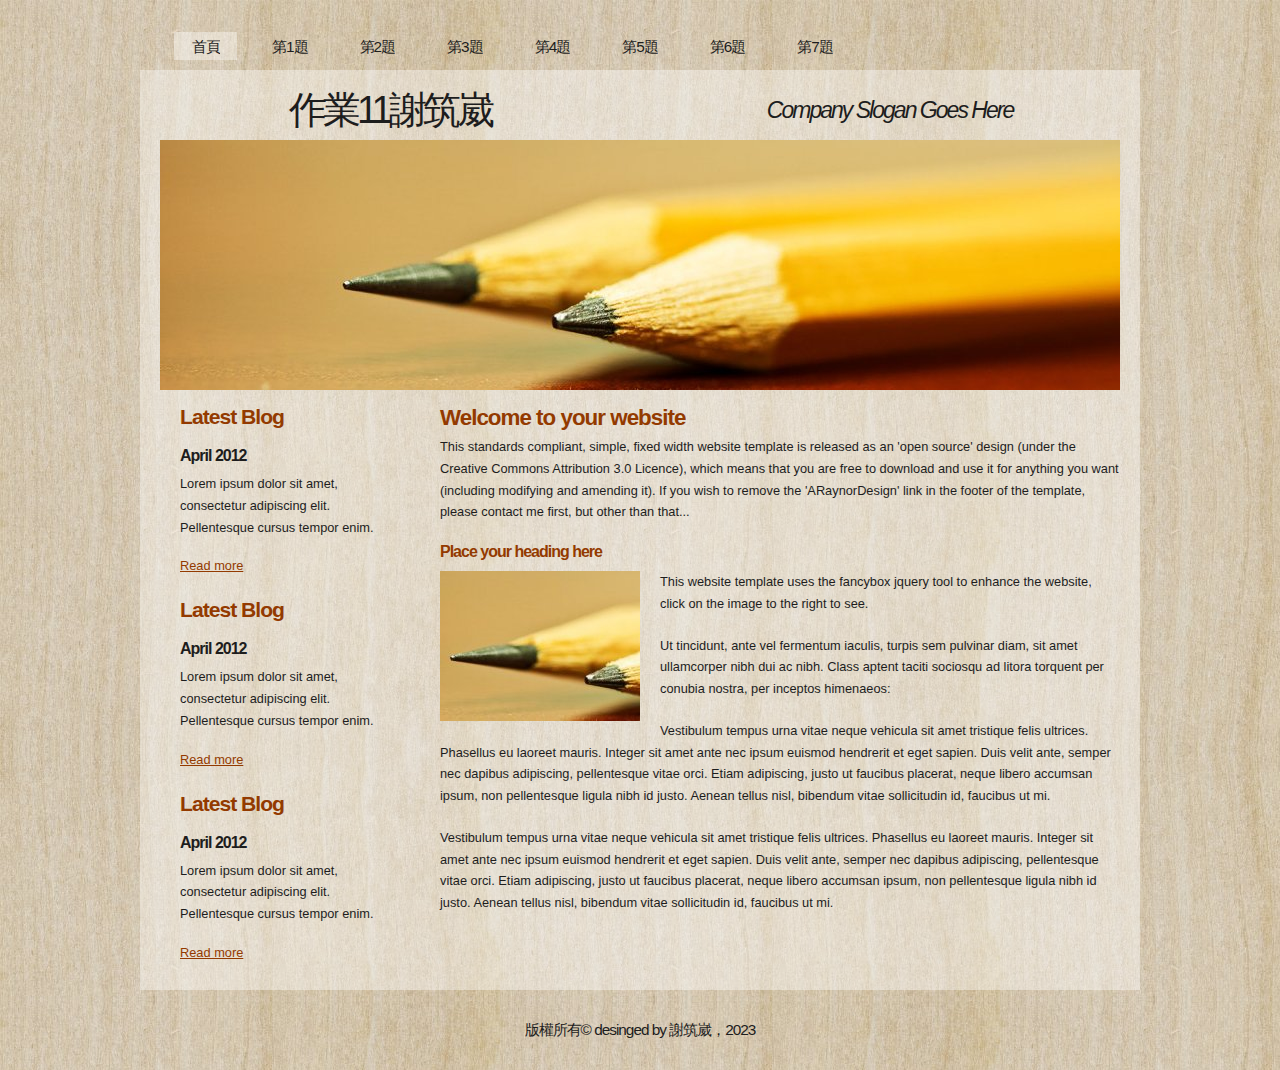
<file: index.html>
<!DOCTYPE html PUBLIC "-//W3C//DTD XHTML 1.1//EN" "http://www.w3.org/TR/xhtml11/DTD/xhtml11.dtd">
<html xmlns="http://www.w3.org/1999/xhtml" xml:lang="en">

<head>
  <title>112570003 謝筑崴</title>
  <meta name="description" content="free website template" />
  <meta name="keywords" content="enter your keywords here" />
  <meta http-equiv="content-type" content="text/html; charset=utf-8" />
  <link rel="stylesheet" type="text/css" href="css/style.css" />
  <script type="text/javascript" src="js/jquery.min.js"></script>
  <script type="text/javascript" src="js/jquery.easing.min.js"></script>
  <script type="text/javascript" src="js/jquery.lavalamp.min.js"></script>
  <script type="text/javascript">
    $(function() {
      $("#lava_menu").lavaLamp({
        fx: "backout",
        speed: 700
      });
    });
  </script>
    <script type="text/javascript" src="js/jquery.nivo.slider.pack.js"></script>
    <script type="text/javascript">
    $(window).load(function() {
        $('#slider').nivoSlider();
    });
    </script>

</head>

<body>
  <div id="main">	
	<div id="menubar">
      <ul class="lavaLampWithImage" id="lava_menu">
        <li class="current"><a href="index.html">首頁</a></li>
        <li><a href="a1.html">第1題</a></li>
        <li><a href="a2.html">第2題</a></li>
        <li><a href="a3.html">第3題</a></li>
        <li><a href="a4.html">第4題</a></li>
        <li><a href="a5.html">第5題</a></li>
        <li><a href="a6.html">第6題</a></li>
        <li><a href="a7.html">第7題</a></li>
      </ul>
	</div><!--close menubar-->	    
	<div id="site_content">        	  
	  <div id="header"> 
        <div id="header_name"> 	  
          <h1>作業11謝筑崴</h1>
        </div><!--close header_name-->	
        <div id="header_slogan"> 		
	      <h2>Company Slogan Goes Here</h2>
		 </div><!--close header_slogan-->	
      </div><!--close header-->	
	  <div id="banner_image">
	    <div id="slider-wrapper">        
          <div id="slider" class="nivoSlider">
            <img src="images/slide1.jpg" alt="" />
            <img src="images/slide2.jpg" alt="" />
		  </div>
		</div><!--close slider-wrapper-->
	  </div><!--close banner_image-->			  
      <div id="content">
        <div class="content_item">
          <h1>Welcome to your website</h1>
          <p>This standards compliant, simple, fixed width website template is released as an 'open source' design (under the Creative Commons Attribution 3.0 Licence), which means that you are free to download and use it for anything you want (including modifying and amending it). If you wish to remove the 'ARaynorDesign' link in the footer of the template, please contact me first, but other than that...</p>
          <h3>Place your heading here</h3>
          <div style="width:200px; float:left; padding: 0px 20px 10px 0px;"><img alt="image" src="images/image.jpg" /></div>
          <p>This website template uses the fancybox jquery tool to enhance the website, click on the image to the right to see. </p>
          <p>Ut tincidunt, ante vel fermentum iaculis, turpis sem pulvinar diam, sit amet ullamcorper nibh dui ac nibh. Class aptent taciti sociosqu ad litora torquent per conubia nostra, per inceptos himenaeos:</p>
          <p>Vestibulum tempus urna vitae neque vehicula sit amet tristique felis ultrices. Phasellus eu laoreet mauris. Integer sit amet ante nec ipsum euismod hendrerit et eget sapien. Duis velit ante, semper nec dapibus adipiscing, pellentesque vitae orci. Etiam adipiscing, justo ut faucibus placerat, neque libero accumsan ipsum, non pellentesque ligula nibh id justo. Aenean tellus nisl, bibendum vitae sollicitudin id, faucibus ut mi.</p>
          <p>Vestibulum tempus urna vitae neque vehicula sit amet tristique felis ultrices. Phasellus eu laoreet mauris. Integer sit amet ante nec ipsum euismod hendrerit et eget sapien. Duis velit ante, semper nec dapibus adipiscing, pellentesque vitae orci. Etiam adipiscing, justo ut faucibus placerat, neque libero accumsan ipsum, non pellentesque ligula nibh id justo. Aenean tellus nisl, bibendum vitae sollicitudin id, faucibus ut mi.</p>
		</div><!--close content_item-->	
	      
		<div class="sidebar_container">   		  
		  <div class="sidebar">
            <div class="sidebar_item">
                <h2>Latest Blog</h2>
			    <h4>April 2012</h4>
                <p>Lorem ipsum dolor sit amet, consectetur adipiscing elit. Pellentesque cursus tempor enim.</p>
		          <a href="#">Read more</a>
              </div><!--close sidebar_item--> 
          </div><!--close sidebar-->     		
		  <div class="sidebar">
            <div class="sidebar_item">
              <h2>Latest Blog</h2>
		  	  <h4>April 2012</h4>
              <p>Lorem ipsum dolor sit amet, consectetur adipiscing elit. Pellentesque cursus tempor enim.</p>
		        <a href="#">Read more</a>
            </div><!--close sidebar_item--> 
          </div><!--close sidebar-->  
		  <div class="sidebar">
            <div class="sidebar_item">
              <h2>Latest Blog</h2>
			  <h4>April 2012</h4>
              <p>Lorem ipsum dolor sit amet, consectetur adipiscing elit. Pellentesque cursus tempor enim.</p>
		        <a href="#">Read more</a>
            </div><!--close sidebar_item--> 
          </div><!--close sidebar-->  
        </div><!--close sidebar_container-->	
       <br style="clear:both;" />
      </div><!--close content-->	
    </div><!--close site_content-->	
    <div id="footer">  
	  <div id="footer_content">
        版權所有&copy desinged by 謝筑崴，2023
      </div><!--close footer_content-->	
    </div><!--close footer-->	
  </div><!--close main-->	
</body>
</html>
</file>
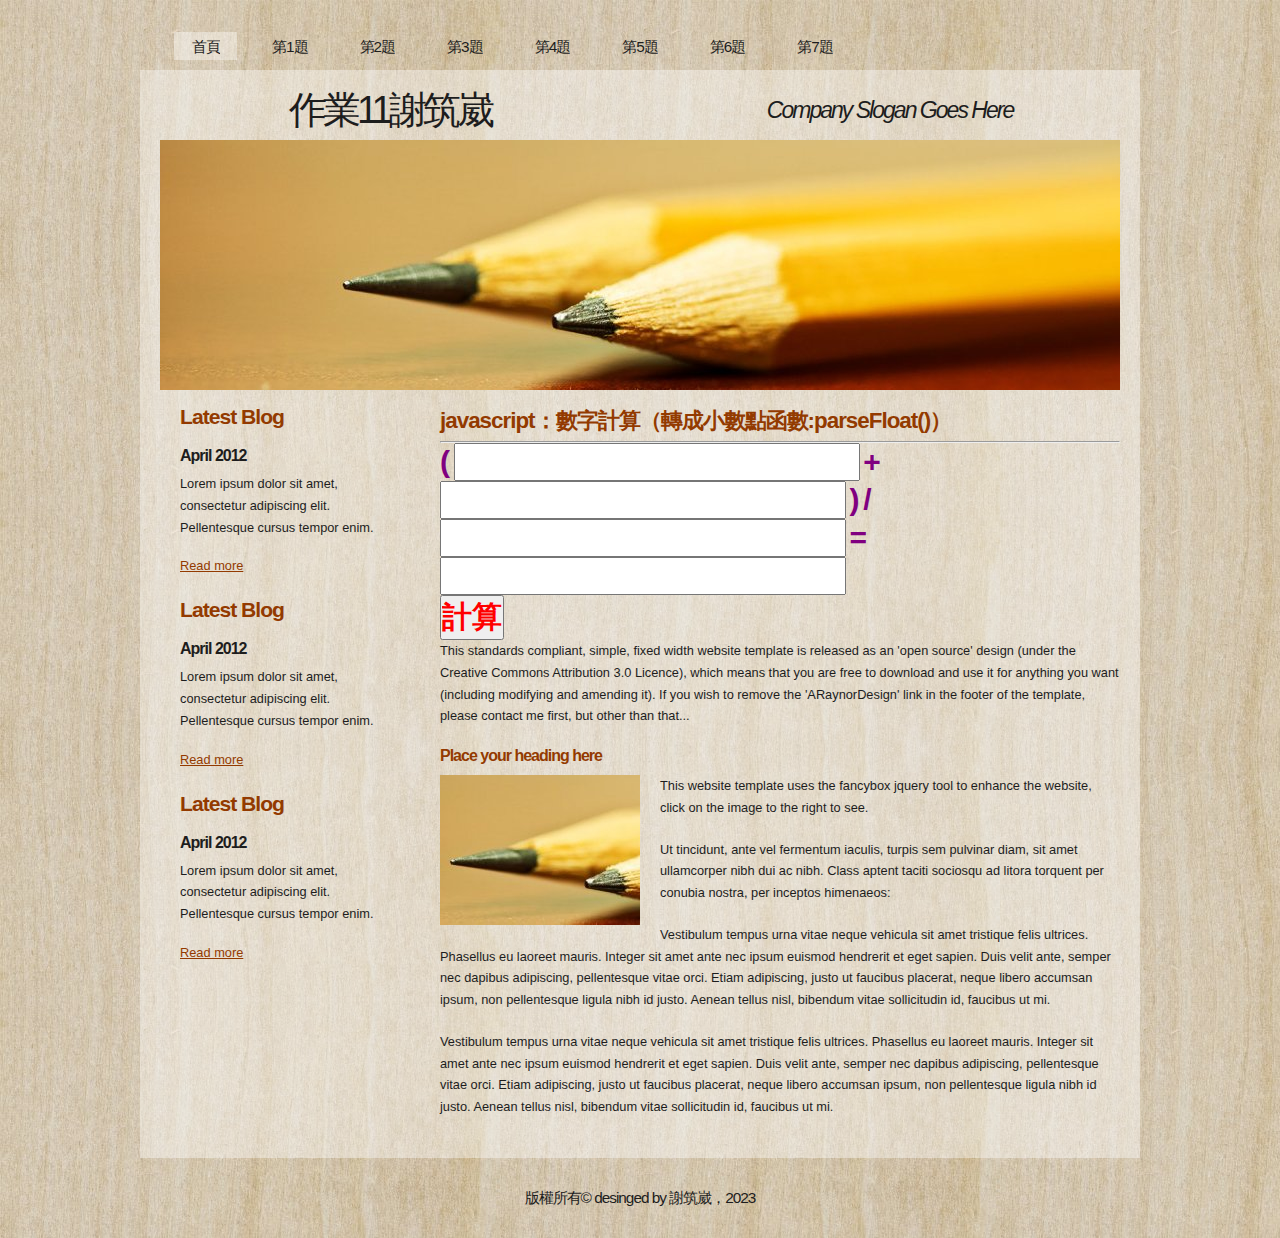
<file: a1.html>
<!DOCTYPE html PUBLIC "-//W3C//DTD XHTML 1.1//EN" "http://www.w3.org/TR/xhtml11/DTD/xhtml11.dtd">
<html xmlns="http://www.w3.org/1999/xhtml" xml:lang="en">

<head>
  <title>112570003 謝筑崴</title>
  <meta name="description" content="free website template" />
  <meta name="keywords" content="enter your keywords here" />
  <meta http-equiv="content-type" content="text/html; charset=utf-8" />
  <link rel="stylesheet" type="text/css" href="css/style.css" />
  <script type="text/javascript" src="js/jquery.min.js"></script>
  <script type="text/javascript" src="js/jquery.easing.min.js"></script>
  <script type="text/javascript" src="js/jquery.lavalamp.min.js"></script>
  <script type="text/javascript">
    $(function() {
      $("#lava_menu").lavaLamp({
        fx: "backout",
        speed: 700
      });
    });
  </script>
    <script type="text/javascript" src="js/jquery.nivo.slider.pack.js"></script>
    <script type="text/javascript">
    $(window).load(function() {
        $('#slider').nivoSlider();
    });
    </script>
<link href="css/mystyle.css" rel="stylesheet">
<script>
  function show()
  {
t4.value = (parseFloat(t1.value)+parseFloat(t2.value))/parseFloat(t3.value)
  }
</script>




</head>

<body>
  <div id="main">	
	<div id="menubar">
      <ul class="lavaLampWithImage" id="lava_menu">
        <li class="current"><a href="index.html">首頁</a></li>
        <li><a href="a1.html">第1題</a></li>
        <li><a href="a2.html">第2題</a></li>
        <li><a href="a3.html">第3題</a></li>
        <li><a href="a4.html">第4題</a></li>
        <li><a href="a5.html">第5題</a></li>
        <li><a href="a6.html">第6題</a></li>
        <li><a href="a7.html">第7題</a></li>
      </ul>
	</div><!--close menubar-->	    
	<div id="site_content">        	  
	  <div id="header"> 
        <div id="header_name"> 	  
          <h1>作業11謝筑崴</h1>
        </div><!--close header_name-->	
        <div id="header_slogan"> 		
	      <h2>Company Slogan Goes Here</h2>
		 </div><!--close header_slogan-->	
      </div><!--close header-->	
	  <div id="banner_image">
	    <div id="slider-wrapper">        
          <div id="slider" class="nivoSlider">
            <img src="images/slide1.jpg" alt="" />
            <img src="images/slide2.jpg" alt="" />
		  </div>
		</div><!--close slider-wrapper-->
	  </div><!--close banner_image-->			  
      <div id="content">
        <div class="content_item">
          <h1>javascript：數字計算（轉成小數點函數:parseFloat()）</h1>
          <hr>
          <label class="s1">(</label>
          <input id="t1" class="s1" type="text">
          <label class="s1">+</label>
          <input id="t2" class="s1" type="text">
          <label class="s1">)</label>
          <label class="s1">/</label>
          <input id="t3" class="s1" type="text">
          <label class="s1">=</label>
          <input id="t4" class="s1" type="text">
          <br>
          <input onclick="show()" class="s2" type="button" value="計算">






          <p>This standards compliant, simple, fixed width website template is released as an 'open source' design (under the Creative Commons Attribution 3.0 Licence), which means that you are free to download and use it for anything you want (including modifying and amending it). If you wish to remove the 'ARaynorDesign' link in the footer of the template, please contact me first, but other than that...</p>
          <h3>Place your heading here</h3>
          <div style="width:200px; float:left; padding: 0px 20px 10px 0px;"><img alt="image" src="images/image.jpg" /></div>
          <p>This website template uses the fancybox jquery tool to enhance the website, click on the image to the right to see. </p>
          <p>Ut tincidunt, ante vel fermentum iaculis, turpis sem pulvinar diam, sit amet ullamcorper nibh dui ac nibh. Class aptent taciti sociosqu ad litora torquent per conubia nostra, per inceptos himenaeos:</p>
          <p>Vestibulum tempus urna vitae neque vehicula sit amet tristique felis ultrices. Phasellus eu laoreet mauris. Integer sit amet ante nec ipsum euismod hendrerit et eget sapien. Duis velit ante, semper nec dapibus adipiscing, pellentesque vitae orci. Etiam adipiscing, justo ut faucibus placerat, neque libero accumsan ipsum, non pellentesque ligula nibh id justo. Aenean tellus nisl, bibendum vitae sollicitudin id, faucibus ut mi.</p>
          <p>Vestibulum tempus urna vitae neque vehicula sit amet tristique felis ultrices. Phasellus eu laoreet mauris. Integer sit amet ante nec ipsum euismod hendrerit et eget sapien. Duis velit ante, semper nec dapibus adipiscing, pellentesque vitae orci. Etiam adipiscing, justo ut faucibus placerat, neque libero accumsan ipsum, non pellentesque ligula nibh id justo. Aenean tellus nisl, bibendum vitae sollicitudin id, faucibus ut mi.</p>
		</div><!--close content_item-->	
	      
		<div class="sidebar_container">   		  
		  <div class="sidebar">
            <div class="sidebar_item">
                <h2>Latest Blog</h2>
			    <h4>April 2012</h4>
                <p>Lorem ipsum dolor sit amet, consectetur adipiscing elit. Pellentesque cursus tempor enim.</p>
		          <a href="#">Read more</a>
              </div><!--close sidebar_item--> 
          </div><!--close sidebar-->     		
		  <div class="sidebar">
            <div class="sidebar_item">
              <h2>Latest Blog</h2>
		  	  <h4>April 2012</h4>
              <p>Lorem ipsum dolor sit amet, consectetur adipiscing elit. Pellentesque cursus tempor enim.</p>
		        <a href="#">Read more</a>
            </div><!--close sidebar_item--> 
          </div><!--close sidebar-->  
		  <div class="sidebar">
            <div class="sidebar_item">
              <h2>Latest Blog</h2>
			  <h4>April 2012</h4>
              <p>Lorem ipsum dolor sit amet, consectetur adipiscing elit. Pellentesque cursus tempor enim.</p>
		        <a href="#">Read more</a>
            </div><!--close sidebar_item--> 
          </div><!--close sidebar-->  
        </div><!--close sidebar_container-->	
       <br style="clear:both;" />
      </div><!--close content-->	
    </div><!--close site_content-->	
    <div id="footer">  
	  <div id="footer_content">
        版權所有&copy desinged by 謝筑崴，2023
      </div><!--close footer_content-->	
    </div><!--close footer-->	
  </div><!--close main-->	
</body>
</html>
</file>
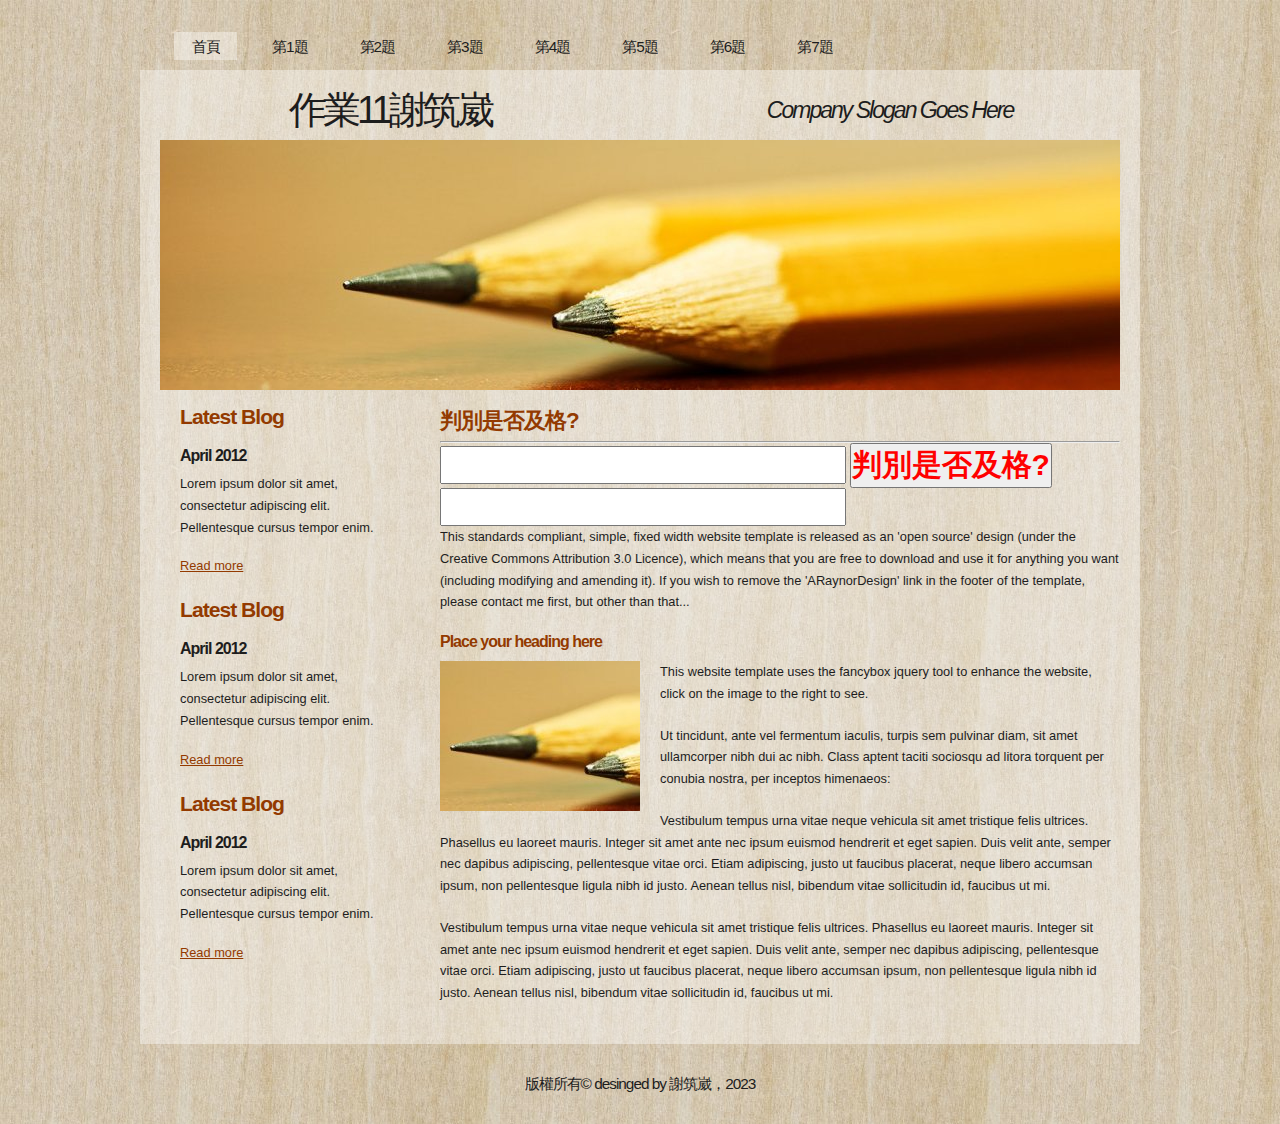
<file: a2.html>
<!DOCTYPE html PUBLIC "-//W3C//DTD XHTML 1.1//EN" "http://www.w3.org/TR/xhtml11/DTD/xhtml11.dtd">
<html xmlns="http://www.w3.org/1999/xhtml" xml:lang="en">

<head>
  <title>112570003 謝筑崴</title>
  <meta name="description" content="free website template" />
  <meta name="keywords" content="enter your keywords here" />
  <meta http-equiv="content-type" content="text/html; charset=utf-8" />
  <link rel="stylesheet" type="text/css" href="css/style.css" />
  <script type="text/javascript" src="js/jquery.min.js"></script>
  <script type="text/javascript" src="js/jquery.easing.min.js"></script>
  <script type="text/javascript" src="js/jquery.lavalamp.min.js"></script>
  <script type="text/javascript">
    $(function() {
      $("#lava_menu").lavaLamp({
        fx: "backout",
        speed: 700
      });
    });
  </script>
    <script type="text/javascript" src="js/jquery.nivo.slider.pack.js"></script>
    <script type="text/javascript">
    $(window).load(function() {
        $('#slider').nivoSlider();
    });
    </script>
<link href="css/mystyle.css" rel="stylesheet">
<script>
  function show()
  {
    a1 = t1.value
    if(a1<60)
    {
      t2.value = "不及格"
    }
    else
    {
      t2.value = "及格"
    }
  }
</script>
    

</head>

<body>
  <div id="main">	
	<div id="menubar">
      <ul class="lavaLampWithImage" id="lava_menu">
        <li class="current"><a href="index.html">首頁</a></li>
        <li><a href="a1.html">第1題</a></li>
        <li><a href="a2.html">第2題</a></li>
        <li><a href="a3.html">第3題</a></li>
        <li><a href="a4.html">第4題</a></li>
        <li><a href="a5.html">第5題</a></li>
        <li><a href="a6.html">第6題</a></li>
        <li><a href="a7.html">第7題</a></li>
      </ul>
	</div><!--close menubar-->	    
	<div id="site_content">        	  
	  <div id="header"> 
        <div id="header_name"> 	  
          <h1>作業11謝筑崴</h1>
        </div><!--close header_name-->	
        <div id="header_slogan"> 		
	      <h2>Company Slogan Goes Here</h2>
		 </div><!--close header_slogan-->	
      </div><!--close header-->	
	  <div id="banner_image">
	    <div id="slider-wrapper">        
          <div id="slider" class="nivoSlider">
            <img src="images/slide1.jpg" alt="" />
            <img src="images/slide2.jpg" alt="" />
		  </div>
		</div><!--close slider-wrapper-->
	  </div><!--close banner_image-->			  
      <div id="content">
        <div class="content_item">
          <h1>判別是否及格?</h1>
          <hr>
          <input id="t1" type="text" class="s3">
          <input type="button" value="判別是否及格?" class="s2" onclick="show()">
          <input id="t2" type="text" class="s3">




          <p>This standards compliant, simple, fixed width website template is released as an 'open source' design (under the Creative Commons Attribution 3.0 Licence), which means that you are free to download and use it for anything you want (including modifying and amending it). If you wish to remove the 'ARaynorDesign' link in the footer of the template, please contact me first, but other than that...</p>
          <h3>Place your heading here</h3>
          <div style="width:200px; float:left; padding: 0px 20px 10px 0px;"><img alt="image" src="images/image.jpg" /></div>
          <p>This website template uses the fancybox jquery tool to enhance the website, click on the image to the right to see. </p>
          <p>Ut tincidunt, ante vel fermentum iaculis, turpis sem pulvinar diam, sit amet ullamcorper nibh dui ac nibh. Class aptent taciti sociosqu ad litora torquent per conubia nostra, per inceptos himenaeos:</p>
          <p>Vestibulum tempus urna vitae neque vehicula sit amet tristique felis ultrices. Phasellus eu laoreet mauris. Integer sit amet ante nec ipsum euismod hendrerit et eget sapien. Duis velit ante, semper nec dapibus adipiscing, pellentesque vitae orci. Etiam adipiscing, justo ut faucibus placerat, neque libero accumsan ipsum, non pellentesque ligula nibh id justo. Aenean tellus nisl, bibendum vitae sollicitudin id, faucibus ut mi.</p>
          <p>Vestibulum tempus urna vitae neque vehicula sit amet tristique felis ultrices. Phasellus eu laoreet mauris. Integer sit amet ante nec ipsum euismod hendrerit et eget sapien. Duis velit ante, semper nec dapibus adipiscing, pellentesque vitae orci. Etiam adipiscing, justo ut faucibus placerat, neque libero accumsan ipsum, non pellentesque ligula nibh id justo. Aenean tellus nisl, bibendum vitae sollicitudin id, faucibus ut mi.</p>
		</div><!--close content_item-->	
	      
		<div class="sidebar_container">   		  
		  <div class="sidebar">
            <div class="sidebar_item">
                <h2>Latest Blog</h2>
			    <h4>April 2012</h4>
                <p>Lorem ipsum dolor sit amet, consectetur adipiscing elit. Pellentesque cursus tempor enim.</p>
		          <a href="#">Read more</a>
              </div><!--close sidebar_item--> 
          </div><!--close sidebar-->     		
		  <div class="sidebar">
            <div class="sidebar_item">
              <h2>Latest Blog</h2>
		  	  <h4>April 2012</h4>
              <p>Lorem ipsum dolor sit amet, consectetur adipiscing elit. Pellentesque cursus tempor enim.</p>
		        <a href="#">Read more</a>
            </div><!--close sidebar_item--> 
          </div><!--close sidebar-->  
		  <div class="sidebar">
            <div class="sidebar_item">
              <h2>Latest Blog</h2>
			  <h4>April 2012</h4>
              <p>Lorem ipsum dolor sit amet, consectetur adipiscing elit. Pellentesque cursus tempor enim.</p>
		        <a href="#">Read more</a>
            </div><!--close sidebar_item--> 
          </div><!--close sidebar-->  
        </div><!--close sidebar_container-->	
       <br style="clear:both;" />
      </div><!--close content-->	
    </div><!--close site_content-->	
    <div id="footer">  
	  <div id="footer_content">
        版權所有&copy desinged by 謝筑崴，2023
      </div><!--close footer_content-->	
    </div><!--close footer-->	
  </div><!--close main-->	
</body>
</html>
</file>
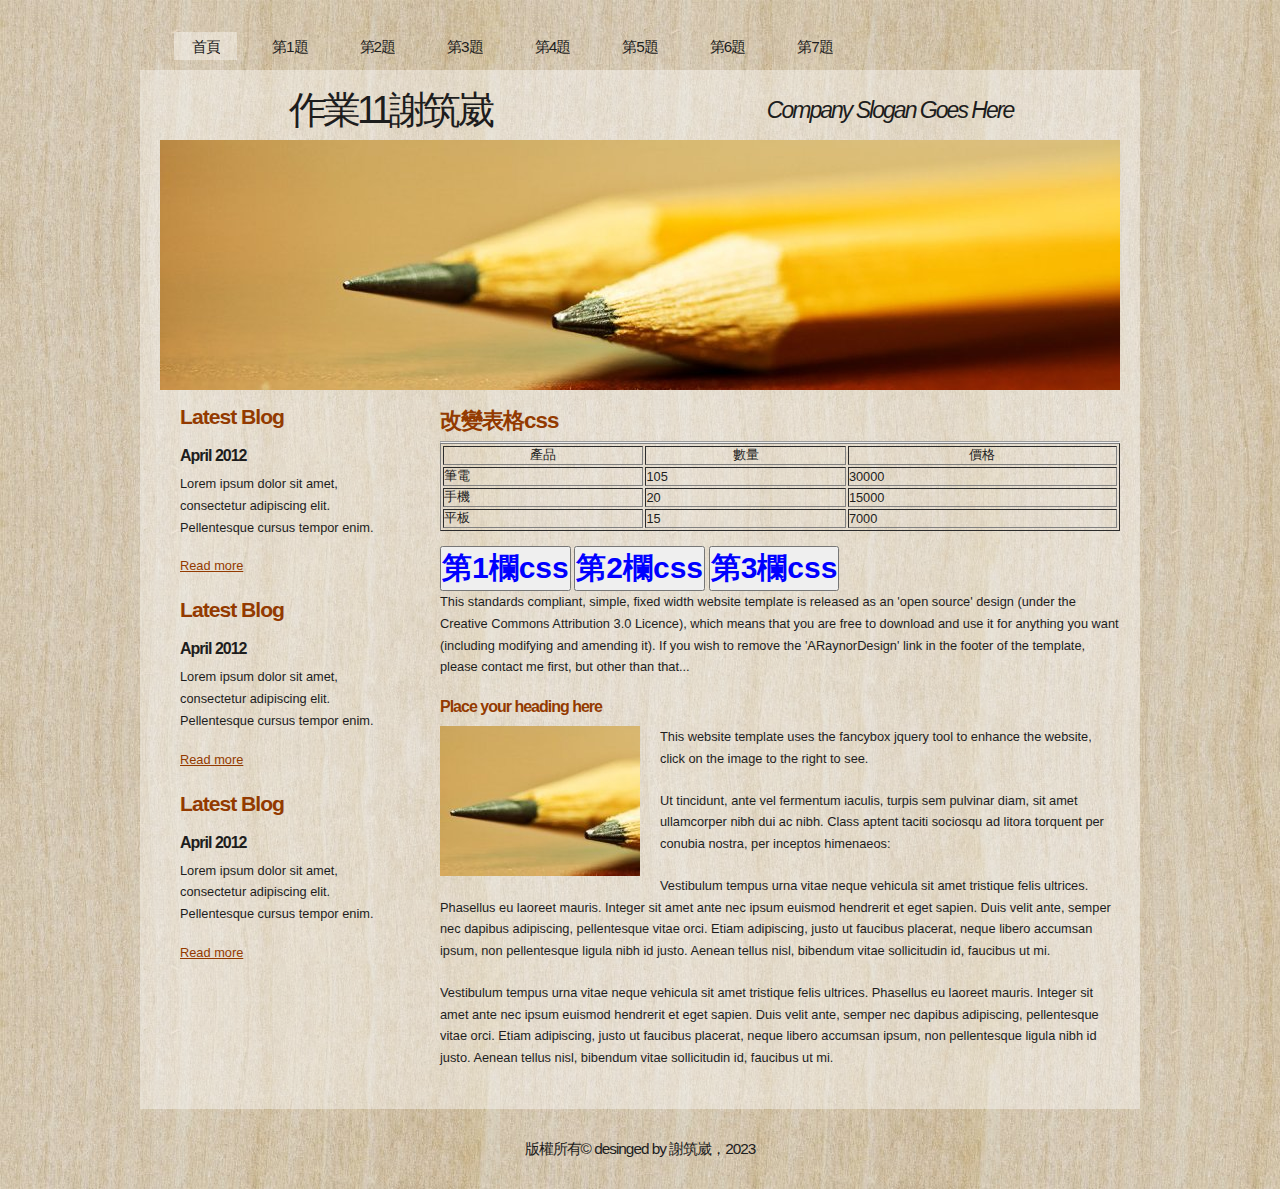
<file: a3.html>
<!DOCTYPE html PUBLIC "-//W3C//DTD XHTML 1.1//EN" "http://www.w3.org/TR/xhtml11/DTD/xhtml11.dtd">
<html xmlns="http://www.w3.org/1999/xhtml" xml:lang="en">

<head>
  <title>112570003 謝筑崴</title>
  <meta name="description" content="free website template" />
  <meta name="keywords" content="enter your keywords here" />
  <meta http-equiv="content-type" content="text/html; charset=utf-8" />
  <link rel="stylesheet" type="text/css" href="css/style.css" />
  <script type="text/javascript" src="js/jquery.min.js"></script>
  <script type="text/javascript" src="js/jquery.easing.min.js"></script>
  <script type="text/javascript" src="js/jquery.lavalamp.min.js"></script>
  <script type="text/javascript">
    $(function() {
      $("#lava_menu").lavaLamp({
        fx: "backout",
        speed: 700
      });
    });
  </script>
    <script type="text/javascript" src="js/jquery.nivo.slider.pack.js"></script>
    <script type="text/javascript">
    $(window).load(function() {
        $('#slider').nivoSlider();
    });
    </script>
<link href="css/mystyle.css" rel="stylesheet">
<script>
function show1()
{
document.getElementById("a1").className="s1"
document.getElementById("a2").className="s1"
document.getElementById("a3").className="s1"
document.getElementById("a4").className="s1"
}  
function show2()
{
document.getElementById("b1").className="s2"
document.getElementById("b2").className="s2"
document.getElementById("b3").className="s2"
document.getElementById("b4").className="s2"
}  
function show3()
{
document.getElementById("c1").className="s3"
document.getElementById("c2").className="s3"
document.getElementById("c3").className="s3"
document.getElementById("c4").className="s3"
}  
</script>



</head>

<body>
  <div id="main">	
	<div id="menubar">
      <ul class="lavaLampWithImage" id="lava_menu">
        <li class="current"><a href="index.html">首頁</a></li>
        <li><a href="a1.html">第1題</a></li>
        <li><a href="a2.html">第2題</a></li>
        <li><a href="a3.html">第3題</a></li>
        <li><a href="a4.html">第4題</a></li>
        <li><a href="a5.html">第5題</a></li>
        <li><a href="a6.html">第6題</a></li>
        <li><a href="a7.html">第7題</a></li>
      </ul>
	</div><!--close menubar-->	    
	<div id="site_content">        	  
	  <div id="header"> 
        <div id="header_name"> 	  
          <h1>作業11謝筑崴</h1>
        </div><!--close header_name-->	
        <div id="header_slogan"> 		
	      <h2>Company Slogan Goes Here</h2>
		 </div><!--close header_slogan-->	
      </div><!--close header-->	
	  <div id="banner_image">
	    <div id="slider-wrapper">        
          <div id="slider" class="nivoSlider">
            <img src="images/slide1.jpg" alt="" />
            <img src="images/slide2.jpg" alt="" />
		  </div>
		</div><!--close slider-wrapper-->
	  </div><!--close banner_image-->			  
      <div id="content">
        <div class="content_item">
          <h1>改變表格css</h1>
          <hr>
          <table border="1" width="100%">
            <tr align="center">
              <td id="a1">產品</td>
              <td id="b1">數量</td>
              <td id="c1">價格</td>
            </tr>
            <tr>
              <td id="a2">筆電</td>
              <td id="b2">105</td>
              <td id="c2">30000</td>
            </tr>
            <tr>
              <td id="a3">手機</td>
              <td id="b3">20</td>
              <td id="c3">15000</td>
            </tr>
            <tr>
              <td id="a4">平板</td>
              <td id="b4">15</td>
              <td id="c4">7000</td>
            </tr>
          </table>
          <br>
          <input class="s3" type="button" onclick="show1()" value="第1欄css">
          <input class="s3" type="button" onclick="show2()" value="第2欄css">
          <input class="s3" type="button" onclick="show3()" value="第3欄css">



          <p>This standards compliant, simple, fixed width website template is released as an 'open source' design (under the Creative Commons Attribution 3.0 Licence), which means that you are free to download and use it for anything you want (including modifying and amending it). If you wish to remove the 'ARaynorDesign' link in the footer of the template, please contact me first, but other than that...</p>
          <h3>Place your heading here</h3>
          <div style="width:200px; float:left; padding: 0px 20px 10px 0px;"><img alt="image" src="images/image.jpg" /></div>
          <p>This website template uses the fancybox jquery tool to enhance the website, click on the image to the right to see. </p>
          <p>Ut tincidunt, ante vel fermentum iaculis, turpis sem pulvinar diam, sit amet ullamcorper nibh dui ac nibh. Class aptent taciti sociosqu ad litora torquent per conubia nostra, per inceptos himenaeos:</p>
          <p>Vestibulum tempus urna vitae neque vehicula sit amet tristique felis ultrices. Phasellus eu laoreet mauris. Integer sit amet ante nec ipsum euismod hendrerit et eget sapien. Duis velit ante, semper nec dapibus adipiscing, pellentesque vitae orci. Etiam adipiscing, justo ut faucibus placerat, neque libero accumsan ipsum, non pellentesque ligula nibh id justo. Aenean tellus nisl, bibendum vitae sollicitudin id, faucibus ut mi.</p>
          <p>Vestibulum tempus urna vitae neque vehicula sit amet tristique felis ultrices. Phasellus eu laoreet mauris. Integer sit amet ante nec ipsum euismod hendrerit et eget sapien. Duis velit ante, semper nec dapibus adipiscing, pellentesque vitae orci. Etiam adipiscing, justo ut faucibus placerat, neque libero accumsan ipsum, non pellentesque ligula nibh id justo. Aenean tellus nisl, bibendum vitae sollicitudin id, faucibus ut mi.</p>
		</div><!--close content_item-->	
	      
		<div class="sidebar_container">   		  
		  <div class="sidebar">
            <div class="sidebar_item">
                <h2>Latest Blog</h2>
			    <h4>April 2012</h4>
                <p>Lorem ipsum dolor sit amet, consectetur adipiscing elit. Pellentesque cursus tempor enim.</p>
		          <a href="#">Read more</a>
              </div><!--close sidebar_item--> 
          </div><!--close sidebar-->     		
		  <div class="sidebar">
            <div class="sidebar_item">
              <h2>Latest Blog</h2>
		  	  <h4>April 2012</h4>
              <p>Lorem ipsum dolor sit amet, consectetur adipiscing elit. Pellentesque cursus tempor enim.</p>
		        <a href="#">Read more</a>
            </div><!--close sidebar_item--> 
          </div><!--close sidebar-->  
		  <div class="sidebar">
            <div class="sidebar_item">
              <h2>Latest Blog</h2>
			  <h4>April 2012</h4>
              <p>Lorem ipsum dolor sit amet, consectetur adipiscing elit. Pellentesque cursus tempor enim.</p>
		        <a href="#">Read more</a>
            </div><!--close sidebar_item--> 
          </div><!--close sidebar-->  
        </div><!--close sidebar_container-->	
       <br style="clear:both;" />
      </div><!--close content-->	
    </div><!--close site_content-->	
    <div id="footer">  
	  <div id="footer_content">
        版權所有&copy desinged by 謝筑崴，2023
      </div><!--close footer_content-->	
    </div><!--close footer-->	
  </div><!--close main-->	
</body>
</html>
</file>
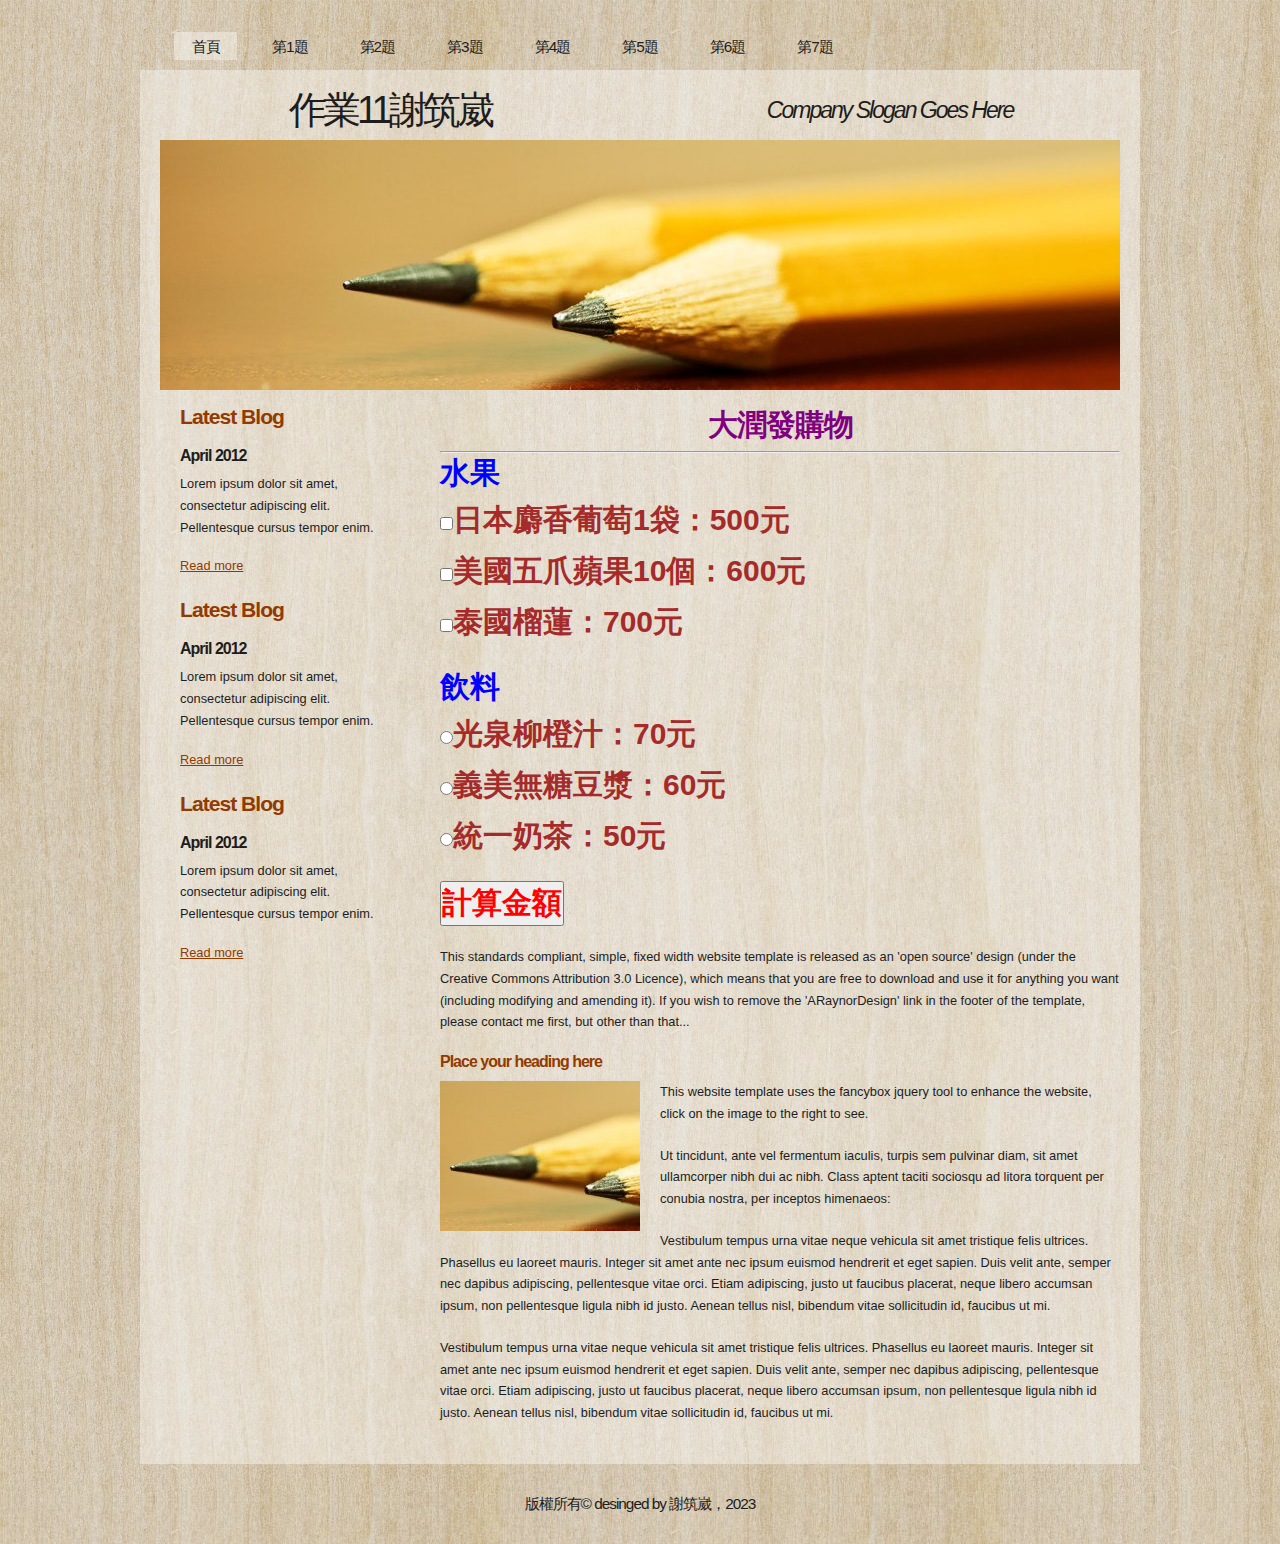
<file: a4.html>
<!DOCTYPE html PUBLIC "-//W3C//DTD XHTML 1.1//EN" "http://www.w3.org/TR/xhtml11/DTD/xhtml11.dtd">
<html xmlns="http://www.w3.org/1999/xhtml" xml:lang="en">

<head>
  <title>112570003 謝筑崴</title>
  <meta name="description" content="free website template" />
  <meta name="keywords" content="enter your keywords here" />
  <meta http-equiv="content-type" content="text/html; charset=utf-8" />
  <link rel="stylesheet" type="text/css" href="css/style.css" />
  <script type="text/javascript" src="js/jquery.min.js"></script>
  <script type="text/javascript" src="js/jquery.easing.min.js"></script>
  <script type="text/javascript" src="js/jquery.lavalamp.min.js"></script>
  <script type="text/javascript">
    $(function() {
      $("#lava_menu").lavaLamp({
        fx: "backout",
        speed: 700
      });
    });
  </script>
    <script type="text/javascript" src="js/jquery.nivo.slider.pack.js"></script>
    <script type="text/javascript">
    $(window).load(function() {
        $('#slider').nivoSlider();
    });
    </script>
<link href="css/mystyle.css" rel="stylesheet">
<script>
function show()
{
  money=0

  //水果
  if(c1.checked==true)
  {
    money+=500
  }
  if(c2.checked==true)
  {
    money+=600
  }
  if(c3.checked==true)
  {
    money+=700
  }

  //飲料
  if(r1.checked==true)
  {
    money+=70
  }
  if(r2.checked==true)
  {
    money+=60
  }
  if(r3.checked==true)
  {
    money+=50
  }

  //output
  alert("總金額="+money)
}
</script>






</head>

<body>
  <div id="main">	
	<div id="menubar">
      <ul class="lavaLampWithImage" id="lava_menu">
        <li class="current"><a href="index.html">首頁</a></li>
        <li><a href="a1.html">第1題</a></li>
        <li><a href="a2.html">第2題</a></li>
        <li><a href="a3.html">第3題</a></li>
        <li><a href="a4.html">第4題</a></li>
        <li><a href="a5.html">第5題</a></li>
        <li><a href="a6.html">第6題</a></li>
        <li><a href="a7.html">第7題</a></li>
      </ul>
	</div><!--close menubar-->	    
	<div id="site_content">        	  
	  <div id="header"> 
        <div id="header_name"> 	  
          <h1>作業11謝筑崴</h1>
        </div><!--close header_name-->	
        <div id="header_slogan"> 		
	      <h2>Company Slogan Goes Here</h2>
		 </div><!--close header_slogan-->	
      </div><!--close header-->	
	  <div id="banner_image">
	    <div id="slider-wrapper">        
          <div id="slider" class="nivoSlider">
            <img src="images/slide1.jpg" alt="" />
            <img src="images/slide2.jpg" alt="" />
		  </div>
		</div><!--close slider-wrapper-->
	  </div><!--close banner_image-->			  
      <div id="content">
        <div class="content_item">
          <h1 class="s1">大潤發購物</h1>
          <hr>
          <label class="s3">水果</label>
          <p class="s4">
            <input type="checkbox" id="c1">日本麝香葡萄1袋：500元</input><br>
            <input type="checkbox" id="c2">美國五爪蘋果10個：600元</input><br>
            <input type="checkbox" id="c3">泰國榴蓮：700元</input>
          </p>
          <label class="s3">飲料</label>
          <p class="s4">
            <input type="radio" name="drink" id="r1">光泉柳橙汁：70元</input><br>
            <input type="radio" name="drink" id="r2">義美無糖豆漿：60元</input><br>
            <input type="radio" name="drink" id="r3">統一奶茶：50元</input>
          </p>
          <p>
            <input type="button" value="計算金額" class="s2" onclick="show()">
          </p>
          




          <p>This standards compliant, simple, fixed width website template is released as an 'open source' design (under the Creative Commons Attribution 3.0 Licence), which means that you are free to download and use it for anything you want (including modifying and amending it). If you wish to remove the 'ARaynorDesign' link in the footer of the template, please contact me first, but other than that...</p>
          <h3>Place your heading here</h3>
          <div style="width:200px; float:left; padding: 0px 20px 10px 0px;"><img alt="image" src="images/image.jpg" /></div>
          <p>This website template uses the fancybox jquery tool to enhance the website, click on the image to the right to see. </p>
          <p>Ut tincidunt, ante vel fermentum iaculis, turpis sem pulvinar diam, sit amet ullamcorper nibh dui ac nibh. Class aptent taciti sociosqu ad litora torquent per conubia nostra, per inceptos himenaeos:</p>
          <p>Vestibulum tempus urna vitae neque vehicula sit amet tristique felis ultrices. Phasellus eu laoreet mauris. Integer sit amet ante nec ipsum euismod hendrerit et eget sapien. Duis velit ante, semper nec dapibus adipiscing, pellentesque vitae orci. Etiam adipiscing, justo ut faucibus placerat, neque libero accumsan ipsum, non pellentesque ligula nibh id justo. Aenean tellus nisl, bibendum vitae sollicitudin id, faucibus ut mi.</p>
          <p>Vestibulum tempus urna vitae neque vehicula sit amet tristique felis ultrices. Phasellus eu laoreet mauris. Integer sit amet ante nec ipsum euismod hendrerit et eget sapien. Duis velit ante, semper nec dapibus adipiscing, pellentesque vitae orci. Etiam adipiscing, justo ut faucibus placerat, neque libero accumsan ipsum, non pellentesque ligula nibh id justo. Aenean tellus nisl, bibendum vitae sollicitudin id, faucibus ut mi.</p>
		</div><!--close content_item-->	
	      
		<div class="sidebar_container">   		  
		  <div class="sidebar">
            <div class="sidebar_item">
                <h2>Latest Blog</h2>
			    <h4>April 2012</h4>
                <p>Lorem ipsum dolor sit amet, consectetur adipiscing elit. Pellentesque cursus tempor enim.</p>
		          <a href="#">Read more</a>
              </div><!--close sidebar_item--> 
          </div><!--close sidebar-->     		
		  <div class="sidebar">
            <div class="sidebar_item">
              <h2>Latest Blog</h2>
		  	  <h4>April 2012</h4>
              <p>Lorem ipsum dolor sit amet, consectetur adipiscing elit. Pellentesque cursus tempor enim.</p>
		        <a href="#">Read more</a>
            </div><!--close sidebar_item--> 
          </div><!--close sidebar-->  
		  <div class="sidebar">
            <div class="sidebar_item">
              <h2>Latest Blog</h2>
			  <h4>April 2012</h4>
              <p>Lorem ipsum dolor sit amet, consectetur adipiscing elit. Pellentesque cursus tempor enim.</p>
		        <a href="#">Read more</a>
            </div><!--close sidebar_item--> 
          </div><!--close sidebar-->  
        </div><!--close sidebar_container-->	
       <br style="clear:both;" />
      </div><!--close content-->	
    </div><!--close site_content-->	
    <div id="footer">  
	  <div id="footer_content">
        版權所有&copy desinged by 謝筑崴，2023
      </div><!--close footer_content-->	
    </div><!--close footer-->	
  </div><!--close main-->	
</body>
</html>
</file>
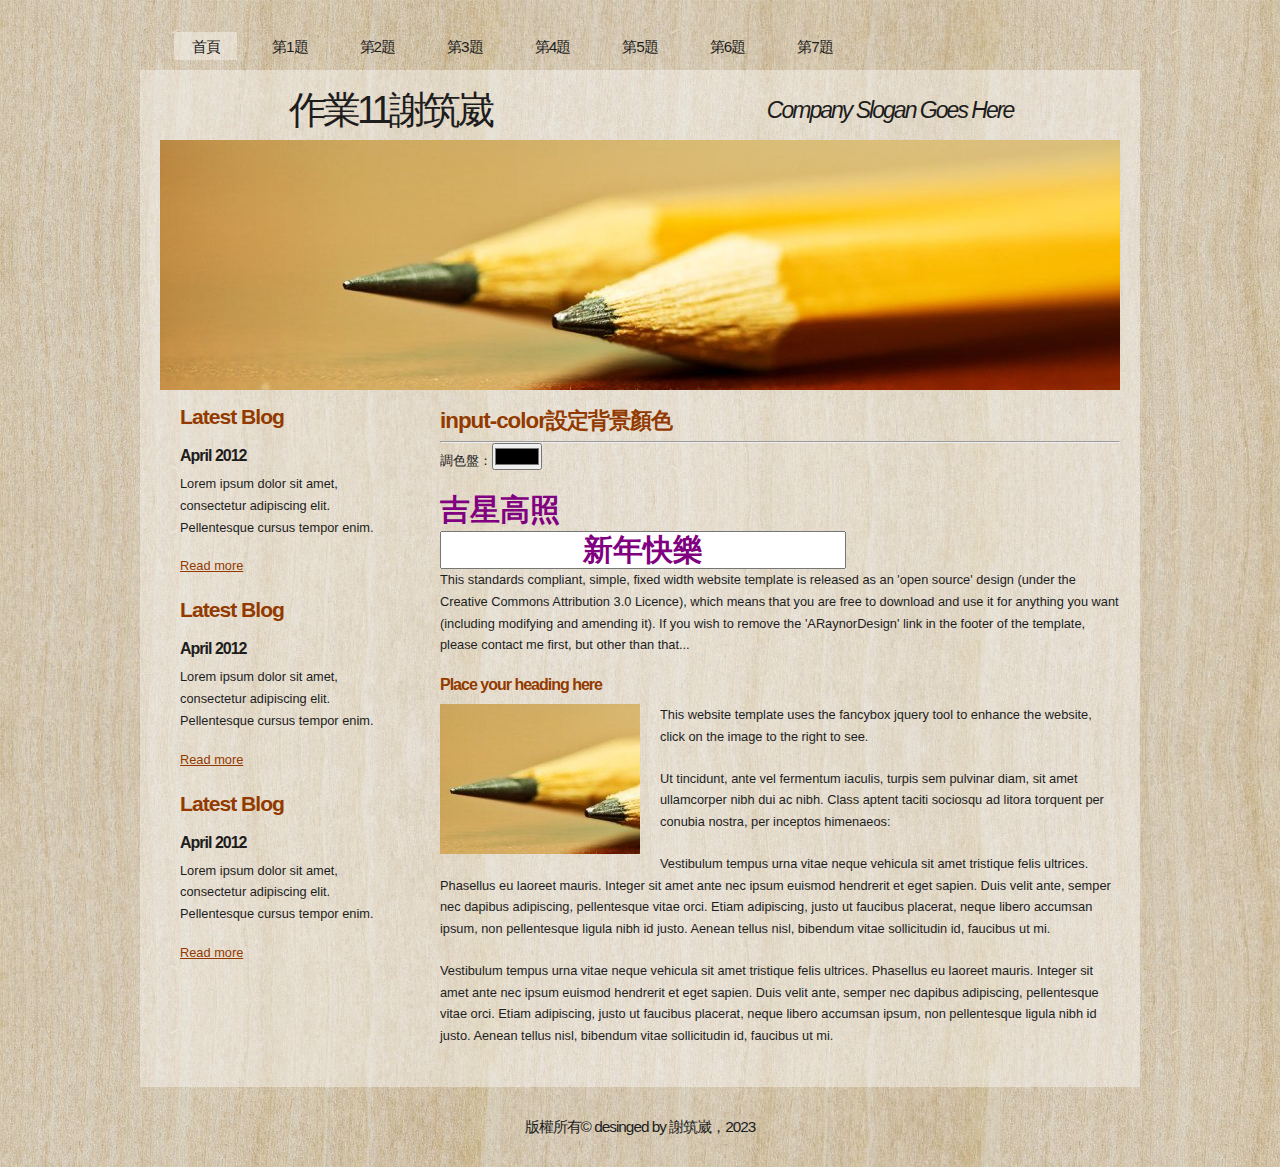
<file: a5.html>
<!DOCTYPE html PUBLIC "-//W3C//DTD XHTML 1.1//EN" "http://www.w3.org/TR/xhtml11/DTD/xhtml11.dtd">
<html xmlns="http://www.w3.org/1999/xhtml" xml:lang="en">

<head>
  <title>112570003 謝筑崴</title>
  <meta name="description" content="free website template" />
  <meta name="keywords" content="enter your keywords here" />
  <meta http-equiv="content-type" content="text/html; charset=utf-8" />
  <link rel="stylesheet" type="text/css" href="css/style.css" />
  <script type="text/javascript" src="js/jquery.min.js"></script>
  <script type="text/javascript" src="js/jquery.easing.min.js"></script>
  <script type="text/javascript" src="js/jquery.lavalamp.min.js"></script>
  <script type="text/javascript">
    $(function() {
      $("#lava_menu").lavaLamp({
        fx: "backout",
        speed: 700
      });
    });
  </script>
    <script type="text/javascript" src="js/jquery.nivo.slider.pack.js"></script>
    <script type="text/javascript">
    $(window).load(function() {
        $('#slider').nivoSlider();
    });
    </script>
<link href="css/mystyle.css" rel="stylesheet">
<script>
function show()
{
document.getElementById("b1").style.backgroundColor=a1.value
c1.style.backgroundColor=a1.value
}
</script>






</head>

<body>
  <div id="main">	
	<div id="menubar">
      <ul class="lavaLampWithImage" id="lava_menu">
        <li class="current"><a href="index.html">首頁</a></li>
        <li><a href="a1.html">第1題</a></li>
        <li><a href="a2.html">第2題</a></li>
        <li><a href="a3.html">第3題</a></li>
        <li><a href="a4.html">第4題</a></li>
        <li><a href="a5.html">第5題</a></li>
        <li><a href="a6.html">第6題</a></li>
        <li><a href="a7.html">第7題</a></li>
      </ul>
	</div><!--close menubar-->	    
	<div id="site_content">        	  
	  <div id="header"> 
        <div id="header_name"> 	  
          <h1>作業11謝筑崴</h1>
        </div><!--close header_name-->	
        <div id="header_slogan"> 		
	      <h2>Company Slogan Goes Here</h2>
		 </div><!--close header_slogan-->	
      </div><!--close header-->	
	  <div id="banner_image">
	    <div id="slider-wrapper">        
          <div id="slider" class="nivoSlider">
            <img src="images/slide1.jpg" alt="" />
            <img src="images/slide2.jpg" alt="" />
		  </div>
		</div><!--close slider-wrapper-->
	  </div><!--close banner_image-->			  
      <div id="content">
        <div class="content_item">
          <h1>input-color設定背景顏色</h1>
          <hr>
          <label>調色盤：</label><input id="a1" type="color" onchange="show()">
          <p></p>
          <label id="b1" class="s1">吉星高照</label><br>
          <input id="c1" class="s1" type="text" value="新年快樂">






          <p>This standards compliant, simple, fixed width website template is released as an 'open source' design (under the Creative Commons Attribution 3.0 Licence), which means that you are free to download and use it for anything you want (including modifying and amending it). If you wish to remove the 'ARaynorDesign' link in the footer of the template, please contact me first, but other than that...</p>
          <h3>Place your heading here</h3>
          <div style="width:200px; float:left; padding: 0px 20px 10px 0px;"><img alt="image" src="images/image.jpg" /></div>
          <p>This website template uses the fancybox jquery tool to enhance the website, click on the image to the right to see. </p>
          <p>Ut tincidunt, ante vel fermentum iaculis, turpis sem pulvinar diam, sit amet ullamcorper nibh dui ac nibh. Class aptent taciti sociosqu ad litora torquent per conubia nostra, per inceptos himenaeos:</p>
          <p>Vestibulum tempus urna vitae neque vehicula sit amet tristique felis ultrices. Phasellus eu laoreet mauris. Integer sit amet ante nec ipsum euismod hendrerit et eget sapien. Duis velit ante, semper nec dapibus adipiscing, pellentesque vitae orci. Etiam adipiscing, justo ut faucibus placerat, neque libero accumsan ipsum, non pellentesque ligula nibh id justo. Aenean tellus nisl, bibendum vitae sollicitudin id, faucibus ut mi.</p>
          <p>Vestibulum tempus urna vitae neque vehicula sit amet tristique felis ultrices. Phasellus eu laoreet mauris. Integer sit amet ante nec ipsum euismod hendrerit et eget sapien. Duis velit ante, semper nec dapibus adipiscing, pellentesque vitae orci. Etiam adipiscing, justo ut faucibus placerat, neque libero accumsan ipsum, non pellentesque ligula nibh id justo. Aenean tellus nisl, bibendum vitae sollicitudin id, faucibus ut mi.</p>
		</div><!--close content_item-->	
	      
		<div class="sidebar_container">   		  
		  <div class="sidebar">
            <div class="sidebar_item">
                <h2>Latest Blog</h2>
			    <h4>April 2012</h4>
                <p>Lorem ipsum dolor sit amet, consectetur adipiscing elit. Pellentesque cursus tempor enim.</p>
		          <a href="#">Read more</a>
              </div><!--close sidebar_item--> 
          </div><!--close sidebar-->     		
		  <div class="sidebar">
            <div class="sidebar_item">
              <h2>Latest Blog</h2>
		  	  <h4>April 2012</h4>
              <p>Lorem ipsum dolor sit amet, consectetur adipiscing elit. Pellentesque cursus tempor enim.</p>
		        <a href="#">Read more</a>
            </div><!--close sidebar_item--> 
          </div><!--close sidebar-->  
		  <div class="sidebar">
            <div class="sidebar_item">
              <h2>Latest Blog</h2>
			  <h4>April 2012</h4>
              <p>Lorem ipsum dolor sit amet, consectetur adipiscing elit. Pellentesque cursus tempor enim.</p>
		        <a href="#">Read more</a>
            </div><!--close sidebar_item--> 
          </div><!--close sidebar-->  
        </div><!--close sidebar_container-->	
       <br style="clear:both;" />
      </div><!--close content-->	
    </div><!--close site_content-->	
    <div id="footer">  
	  <div id="footer_content">
        版權所有&copy desinged by 謝筑崴，2023
      </div><!--close footer_content-->	
    </div><!--close footer-->	
  </div><!--close main-->	
</body>
</html>
</file>
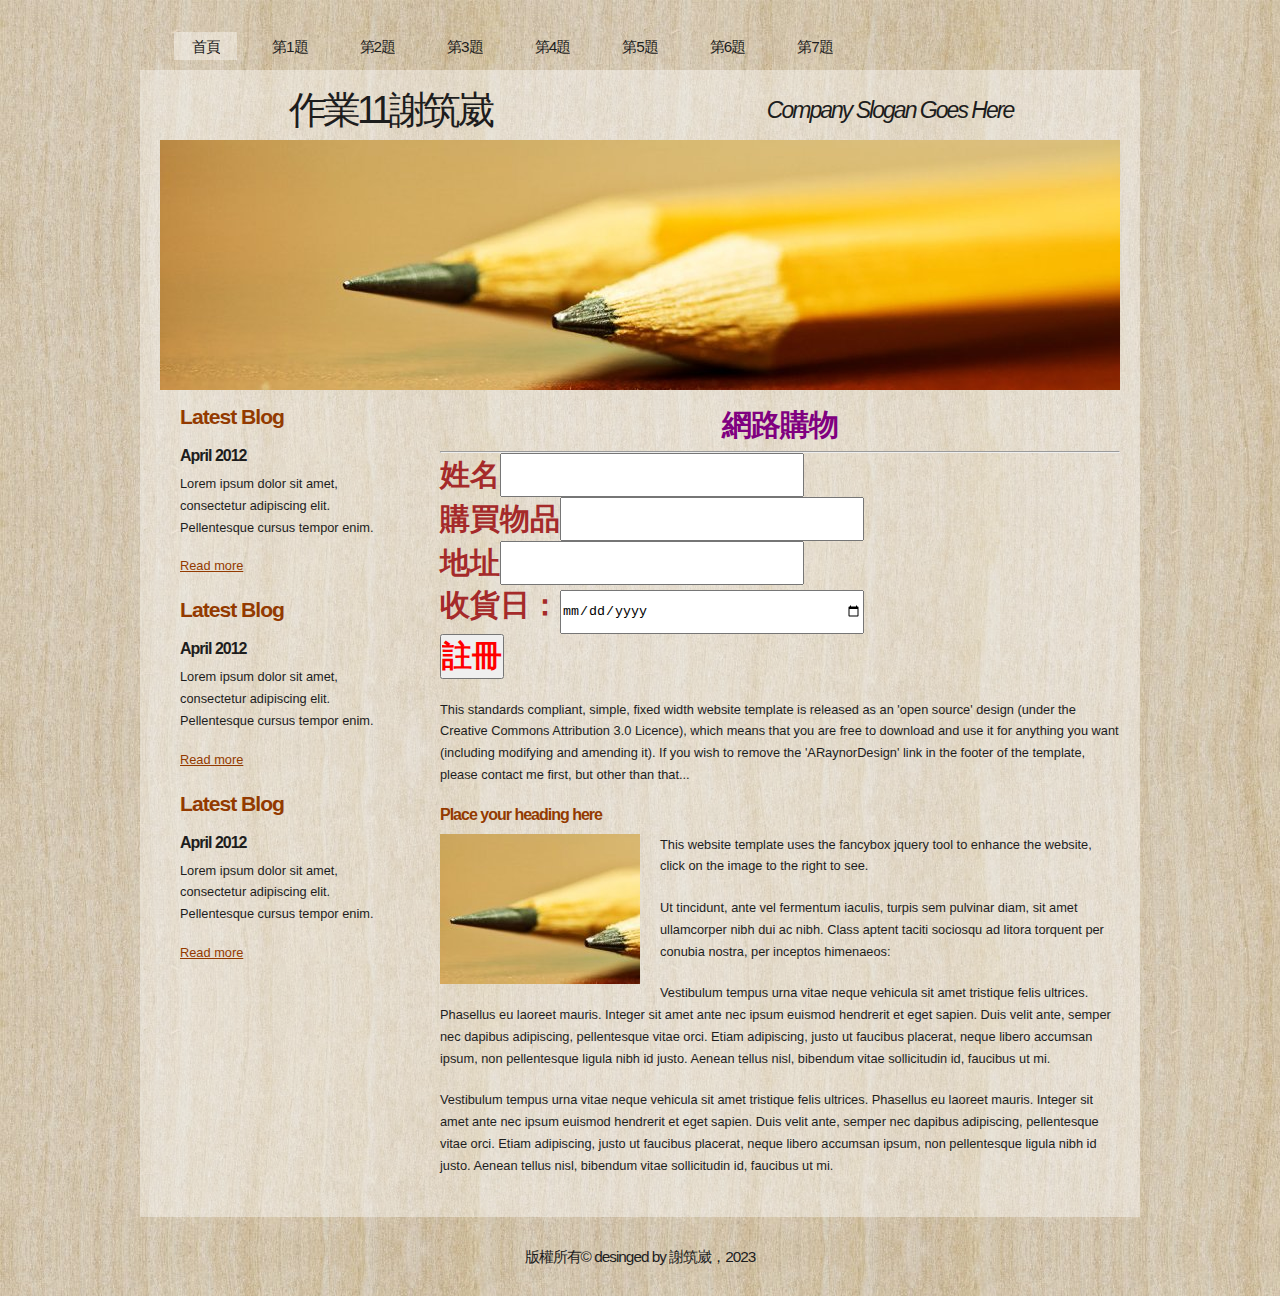
<file: a6.html>
<!DOCTYPE html PUBLIC "-//W3C//DTD XHTML 1.1//EN" "http://www.w3.org/TR/xhtml11/DTD/xhtml11.dtd">
<html xmlns="http://www.w3.org/1999/xhtml" xml:lang="en">

<head>
  <title>112570003 謝筑崴</title>
  <meta name="description" content="free website template" />
  <meta name="keywords" content="enter your keywords here" />
  <meta http-equiv="content-type" content="text/html; charset=utf-8" />
  <link rel="stylesheet" type="text/css" href="css/style.css" />
  <script type="text/javascript" src="js/jquery.min.js"></script>
  <script type="text/javascript" src="js/jquery.easing.min.js"></script>
  <script type="text/javascript" src="js/jquery.lavalamp.min.js"></script>
  <script type="text/javascript">
    $(function() {
      $("#lava_menu").lavaLamp({
        fx: "backout",
        speed: 700
      });
    });
  </script>
    <script type="text/javascript" src="js/jquery.nivo.slider.pack.js"></script>
    <script type="text/javascript">
    $(window).load(function() {
        $('#slider').nivoSlider();
    });
    </script>
<link href="css/mystyle.css" rel="stylesheet">
<script>
  function show()
  {
    a1 = t1.value
    a2 = t2.value
    a3 = t3.value
    a4 = t4.value
    document.getElementById("p1").innerHTML="你的姓名是" + a1 + "，購買物品是" + a2 + "，地址是" + a3 + "，送貨日是" + a4
  }
</script>





</head>

<body>
  <div id="main">	
	<div id="menubar">
      <ul class="lavaLampWithImage" id="lava_menu">
        <li class="current"><a href="index.html">首頁</a></li>
        <li><a href="a1.html">第1題</a></li>
        <li><a href="a2.html">第2題</a></li>
        <li><a href="a3.html">第3題</a></li>
        <li><a href="a4.html">第4題</a></li>
        <li><a href="a5.html">第5題</a></li>
        <li><a href="a6.html">第6題</a></li>
        <li><a href="a7.html">第7題</a></li>
      </ul>
	</div><!--close menubar-->	    
	<div id="site_content">        	  
	  <div id="header"> 
        <div id="header_name"> 	  
          <h1>作業11謝筑崴</h1>
        </div><!--close header_name-->	
        <div id="header_slogan"> 		
	      <h2>Company Slogan Goes Here</h2>
		 </div><!--close header_slogan-->	
      </div><!--close header-->	
	  <div id="banner_image">
	    <div id="slider-wrapper">        
          <div id="slider" class="nivoSlider">
            <img src="images/slide1.jpg" alt="" />
            <img src="images/slide2.jpg" alt="" />
		  </div>
		</div><!--close slider-wrapper-->
	  </div><!--close banner_image-->			  
      <div id="content">
        <div class="content_item">
          <h1 class="s1">網路購物</h1>
          <hr>
          <label class="s4">姓名</label><input id="t1" class="s3" type="text" style="height: 40px;width: 300px;"><br>
          <label class="s4">購買物品</label><input id="t2" class="s3" type="text" style="height: 40px;width: 300px;"><br>
          <label class="s4">地址</label><input id="t3" class="s3" type="text" style="height: 40px;width: 300px;"><br>
          <label class="s4">收貨日：</label><input id="t4" type="date" style="height: 40px;width: 300px;"><br>
          <input onclick="show()" class="s2" type="button" value="註冊">
          <p id="p1" class="s2"></p>








          <p>This standards compliant, simple, fixed width website template is released as an 'open source' design (under the Creative Commons Attribution 3.0 Licence), which means that you are free to download and use it for anything you want (including modifying and amending it). If you wish to remove the 'ARaynorDesign' link in the footer of the template, please contact me first, but other than that...</p>
          <h3>Place your heading here</h3>
          <div style="width:200px; float:left; padding: 0px 20px 10px 0px;"><img alt="image" src="images/image.jpg" /></div>
          <p>This website template uses the fancybox jquery tool to enhance the website, click on the image to the right to see. </p>
          <p>Ut tincidunt, ante vel fermentum iaculis, turpis sem pulvinar diam, sit amet ullamcorper nibh dui ac nibh. Class aptent taciti sociosqu ad litora torquent per conubia nostra, per inceptos himenaeos:</p>
          <p>Vestibulum tempus urna vitae neque vehicula sit amet tristique felis ultrices. Phasellus eu laoreet mauris. Integer sit amet ante nec ipsum euismod hendrerit et eget sapien. Duis velit ante, semper nec dapibus adipiscing, pellentesque vitae orci. Etiam adipiscing, justo ut faucibus placerat, neque libero accumsan ipsum, non pellentesque ligula nibh id justo. Aenean tellus nisl, bibendum vitae sollicitudin id, faucibus ut mi.</p>
          <p>Vestibulum tempus urna vitae neque vehicula sit amet tristique felis ultrices. Phasellus eu laoreet mauris. Integer sit amet ante nec ipsum euismod hendrerit et eget sapien. Duis velit ante, semper nec dapibus adipiscing, pellentesque vitae orci. Etiam adipiscing, justo ut faucibus placerat, neque libero accumsan ipsum, non pellentesque ligula nibh id justo. Aenean tellus nisl, bibendum vitae sollicitudin id, faucibus ut mi.</p>
		</div><!--close content_item-->	
	      
		<div class="sidebar_container">   		  
		  <div class="sidebar">
            <div class="sidebar_item">
                <h2>Latest Blog</h2>
			    <h4>April 2012</h4>
                <p>Lorem ipsum dolor sit amet, consectetur adipiscing elit. Pellentesque cursus tempor enim.</p>
		          <a href="#">Read more</a>
              </div><!--close sidebar_item--> 
          </div><!--close sidebar-->     		
		  <div class="sidebar">
            <div class="sidebar_item">
              <h2>Latest Blog</h2>
		  	  <h4>April 2012</h4>
              <p>Lorem ipsum dolor sit amet, consectetur adipiscing elit. Pellentesque cursus tempor enim.</p>
		        <a href="#">Read more</a>
            </div><!--close sidebar_item--> 
          </div><!--close sidebar-->  
		  <div class="sidebar">
            <div class="sidebar_item">
              <h2>Latest Blog</h2>
			  <h4>April 2012</h4>
              <p>Lorem ipsum dolor sit amet, consectetur adipiscing elit. Pellentesque cursus tempor enim.</p>
		        <a href="#">Read more</a>
            </div><!--close sidebar_item--> 
          </div><!--close sidebar-->  
        </div><!--close sidebar_container-->	
       <br style="clear:both;" />
      </div><!--close content-->	
    </div><!--close site_content-->	
    <div id="footer">  
	  <div id="footer_content">
        版權所有&copy desinged by 謝筑崴，2023
      </div><!--close footer_content-->	
    </div><!--close footer-->	
  </div><!--close main-->	
</body>
</html>
</file>
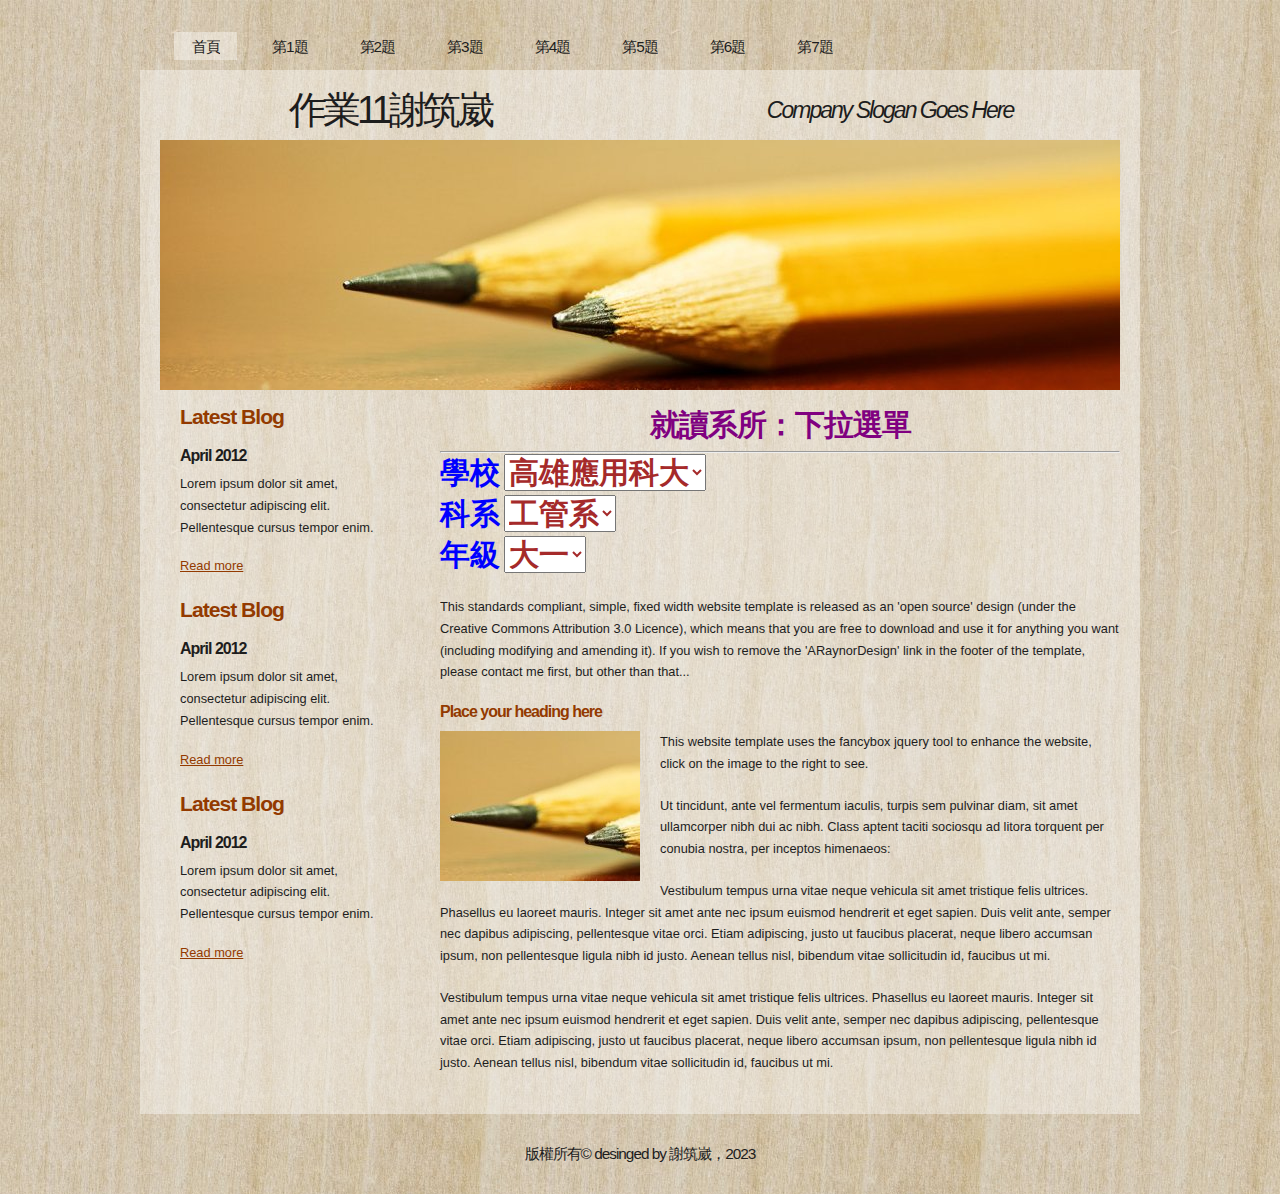
<file: a7.html>
<!DOCTYPE html PUBLIC "-//W3C//DTD XHTML 1.1//EN" "http://www.w3.org/TR/xhtml11/DTD/xhtml11.dtd">
<html xmlns="http://www.w3.org/1999/xhtml" xml:lang="en">

<head>
  <title>112570003 謝筑崴</title>
  <meta name="description" content="free website template" />
  <meta name="keywords" content="enter your keywords here" />
  <meta http-equiv="content-type" content="text/html; charset=utf-8" />
  <link rel="stylesheet" type="text/css" href="css/style.css" />
  <script type="text/javascript" src="js/jquery.min.js"></script>
  <script type="text/javascript" src="js/jquery.easing.min.js"></script>
  <script type="text/javascript" src="js/jquery.lavalamp.min.js"></script>
  <script type="text/javascript">
    $(function() {
      $("#lava_menu").lavaLamp({
        fx: "backout",
        speed: 700
      });
    });
  </script>
    <script type="text/javascript" src="js/jquery.nivo.slider.pack.js"></script>
    <script type="text/javascript">
    $(window).load(function() {
        $('#slider').nivoSlider();
    });
    </script>
<link href="css/mystyle.css" rel="stylesheet">
<script>
  function show()
  {
    a1 = y1.value
    a2 = y2.value
    a3 = y3.value
    document.getElementById("p1").innerHTML="你就讀學校是" + a1 + "，科系是" + a2 + "，年級是" + a3
  }
</script>





</head>

<body>
  <div id="main">	
	<div id="menubar">
      <ul class="lavaLampWithImage" id="lava_menu">
        <li class="current"><a href="index.html">首頁</a></li>
        <li><a href="a1.html">第1題</a></li>
        <li><a href="a2.html">第2題</a></li>
        <li><a href="a3.html">第3題</a></li>
        <li><a href="a4.html">第4題</a></li>
        <li><a href="a5.html">第5題</a></li>
        <li><a href="a6.html">第6題</a></li>
        <li><a href="a7.html">第7題</a></li>
      </ul>
	</div><!--close menubar-->	    
	<div id="site_content">        	  
	  <div id="header"> 
        <div id="header_name"> 	  
          <h1>作業11謝筑崴</h1>
        </div><!--close header_name-->	
        <div id="header_slogan"> 		
	      <h2>Company Slogan Goes Here</h2>
		 </div><!--close header_slogan-->	
      </div><!--close header-->	
	  <div id="banner_image">
	    <div id="slider-wrapper">        
          <div id="slider" class="nivoSlider">
            <img src="images/slide1.jpg" alt="" />
            <img src="images/slide2.jpg" alt="" />
		  </div>
		</div><!--close slider-wrapper-->
	  </div><!--close banner_image-->			  
      <div id="content">
        <div class="content_item">
          <h1 class="s1">就讀系所：下拉選單</h1>
          <hr>
          <label class="s3">學校</label>
          <select class="s4" id="y1" onchange="show()">
            <option>高雄應用科大</option>
            <option>台北科技大學</option>
            <option>台灣科技大學</option>
            <option>雲林科技大學</option>
          </select><br>
          <label class="s3">科系</label>
          <select class="s4" id="y2" onchange="show()">
            <option>工管系</option>
            <option>企管系</option>
            <option>經管系</option>
            <option>資管系</option>
          </select><br>
          <label class="s3">年級</label>
          <select class="s4" id="y3" onchange="show()">
            <option>大一</option>
            <option>大二</option>
            <option>大三</option>
            <option>大四</option>
          </select>
          <p class="s1" id="p1"></p>









          <p>This standards compliant, simple, fixed width website template is released as an 'open source' design (under the Creative Commons Attribution 3.0 Licence), which means that you are free to download and use it for anything you want (including modifying and amending it). If you wish to remove the 'ARaynorDesign' link in the footer of the template, please contact me first, but other than that...</p>
          <h3>Place your heading here</h3>
          <div style="width:200px; float:left; padding: 0px 20px 10px 0px;"><img alt="image" src="images/image.jpg" /></div>
          <p>This website template uses the fancybox jquery tool to enhance the website, click on the image to the right to see. </p>
          <p>Ut tincidunt, ante vel fermentum iaculis, turpis sem pulvinar diam, sit amet ullamcorper nibh dui ac nibh. Class aptent taciti sociosqu ad litora torquent per conubia nostra, per inceptos himenaeos:</p>
          <p>Vestibulum tempus urna vitae neque vehicula sit amet tristique felis ultrices. Phasellus eu laoreet mauris. Integer sit amet ante nec ipsum euismod hendrerit et eget sapien. Duis velit ante, semper nec dapibus adipiscing, pellentesque vitae orci. Etiam adipiscing, justo ut faucibus placerat, neque libero accumsan ipsum, non pellentesque ligula nibh id justo. Aenean tellus nisl, bibendum vitae sollicitudin id, faucibus ut mi.</p>
          <p>Vestibulum tempus urna vitae neque vehicula sit amet tristique felis ultrices. Phasellus eu laoreet mauris. Integer sit amet ante nec ipsum euismod hendrerit et eget sapien. Duis velit ante, semper nec dapibus adipiscing, pellentesque vitae orci. Etiam adipiscing, justo ut faucibus placerat, neque libero accumsan ipsum, non pellentesque ligula nibh id justo. Aenean tellus nisl, bibendum vitae sollicitudin id, faucibus ut mi.</p>
		</div><!--close content_item-->	
	      
		<div class="sidebar_container">   		  
		  <div class="sidebar">
            <div class="sidebar_item">
                <h2>Latest Blog</h2>
			    <h4>April 2012</h4>
                <p>Lorem ipsum dolor sit amet, consectetur adipiscing elit. Pellentesque cursus tempor enim.</p>
		          <a href="#">Read more</a>
              </div><!--close sidebar_item--> 
          </div><!--close sidebar-->     		
		  <div class="sidebar">
            <div class="sidebar_item">
              <h2>Latest Blog</h2>
		  	  <h4>April 2012</h4>
              <p>Lorem ipsum dolor sit amet, consectetur adipiscing elit. Pellentesque cursus tempor enim.</p>
		        <a href="#">Read more</a>
            </div><!--close sidebar_item--> 
          </div><!--close sidebar-->  
		  <div class="sidebar">
            <div class="sidebar_item">
              <h2>Latest Blog</h2>
			  <h4>April 2012</h4>
              <p>Lorem ipsum dolor sit amet, consectetur adipiscing elit. Pellentesque cursus tempor enim.</p>
		        <a href="#">Read more</a>
            </div><!--close sidebar_item--> 
          </div><!--close sidebar-->  
        </div><!--close sidebar_container-->	
       <br style="clear:both;" />
      </div><!--close content-->	
    </div><!--close site_content-->	
    <div id="footer">  
	  <div id="footer_content">
        版權所有&copy desinged by 謝筑崴，2023
      </div><!--close footer_content-->	
    </div><!--close footer-->	
  </div><!--close main-->	
</body>
</html>
</file>
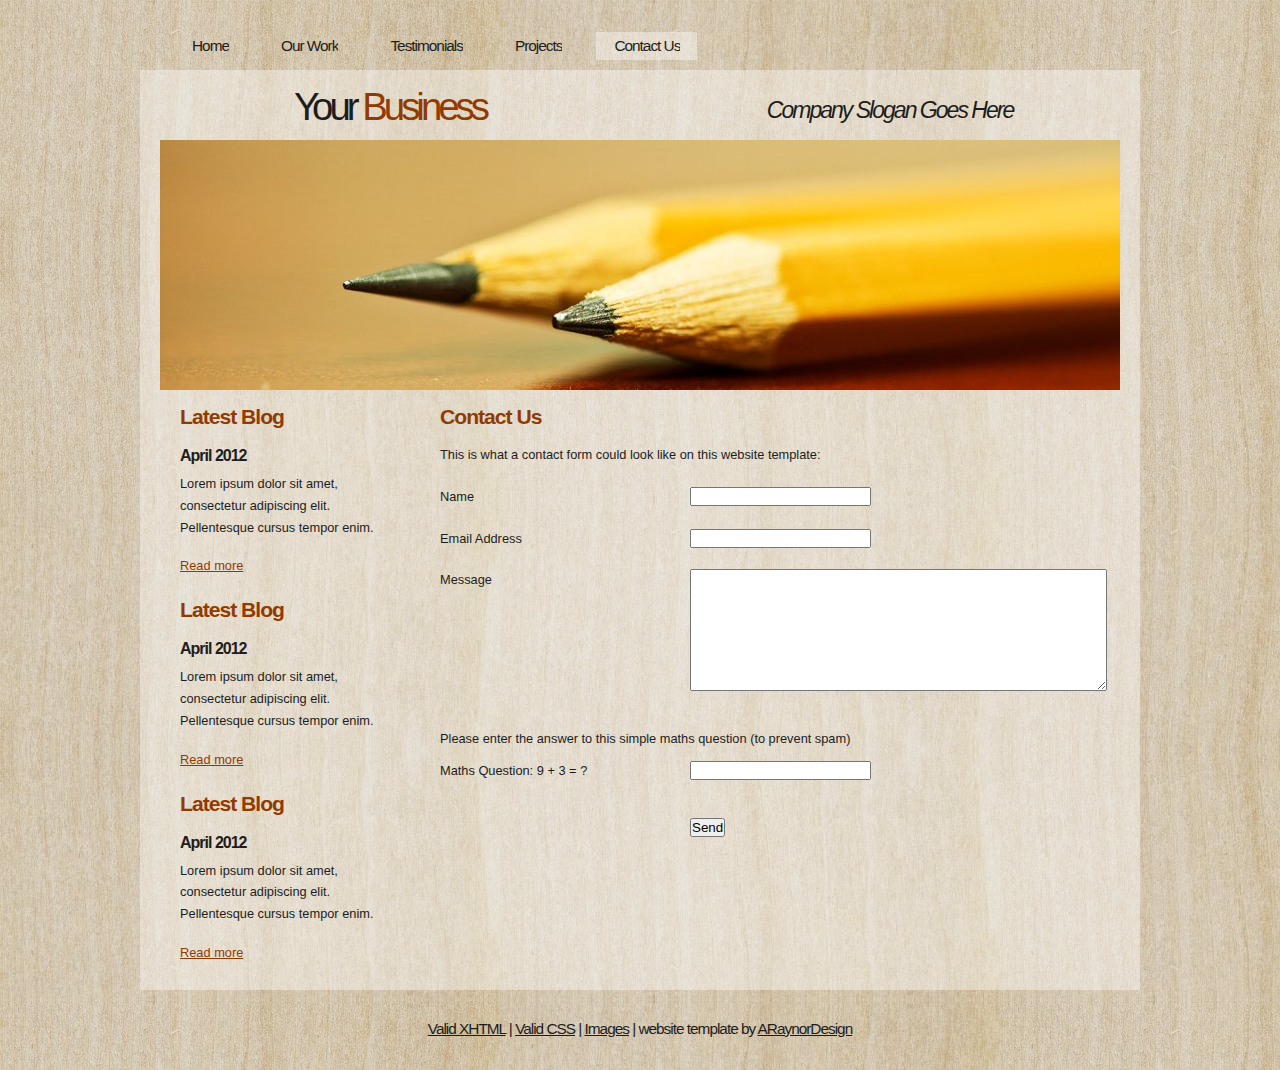
<file: contact.html>
<!DOCTYPE html PUBLIC "-//W3C//DTD XHTML 1.1//EN" "http://www.w3.org/TR/xhtml11/DTD/xhtml11.dtd">
<html xmlns="http://www.w3.org/1999/xhtml" xml:lang="en">

<head>
  <title>ARaynorDesign Template</title>
  <meta name="description" content="free website template" />
  <meta name="keywords" content="enter your keywords here" />
  <meta http-equiv="content-type" content="text/html; charset=utf-8" />
  <link rel="stylesheet" type="text/css" href="css/style.css" />
  <script type="text/javascript" src="js/jquery.min.js"></script>
  <script type="text/javascript" src="js/jquery.easing.min.js"></script>
  <script type="text/javascript" src="js/jquery.lavalamp.min.js"></script>
  <script type="text/javascript">
    $(function() {
      $("#lava_menu").lavaLamp({
        fx: "backout",
        speed: 700
      });
    });
  </script>
    <script type="text/javascript" src="js/jquery.nivo.slider.pack.js"></script>
    <script type="text/javascript">
    $(window).load(function() {
        $('#slider').nivoSlider();
    });
    </script>
</head>

<body>
  <div id="main">
	<div id="menubar">
      <ul class="lavaLampWithImage" id="lava_menu">
        <li><a href="index.html">Home</a></li>
        <li><a href="ourwork.html">Our Work</a></li>
        <li><a href="testimonials.html">Testimonials</a></li>
        <li><a href="projects.html">Projects</a></li>
        <li class="current"><a href="contact.html">Contact Us</a></li>
      </ul>
	</div><!--close menubar-->	    
	<div id="site_content">        	  
	  <div id="header"> 
        <div id="header_name"> 	  
          <h1>Your <span>Business</span></h1>
        </div><!--close header_name-->	
        <div id="header_slogan"> 		
	      <h2>Company Slogan Goes Here</h2>
		 </div><!--close header_slogan-->	
      </div><!--close header-->	
	  <div id="banner_image">
	    <div id="slider-wrapper">        
          <div id="slider" class="nivoSlider">
            <img src="images/slide1.jpg" alt="" />
            <img src="images/slide2.jpg" alt="" />
		  </div>
		</div><!--close slider-wrapper-->
	  </div><!--close banner_image-->	
      <div id="content">
        <div class="clear"></div>
        <div class="content_item">
          <h2>Contact Us</h2>
          <p>This is what a contact form could look like on this website template:</p>
          <div style="width:170px; float:left;"><p>Name</p></div>
	      <div style="width:430px; float:right;"><p><input class="contact" type="text" name="your_name" value="" /></p></div>
          <div style="width:170px; float:left;"><p>Email Address</p></div>
		  <div style="width:430px; float:right;"><p><input class="contact" type="text" name="your_email" value="" /></p></div>
          <div style="width:170px; float:left;"><p>Message</p></div>
	      <div style="width:430px; float:right;"><p><textarea class="contact textarea" rows="8" cols="50" name="your_message"></textarea></p></div>
          <br style="clear:both;" />
          <p style="padding: 10px 0 10px 0;">Please enter the answer to this simple maths question (to prevent spam)</p>
          <div style="width:170px; float:left;"><p>Maths Question: 9 + 3 = ?</p></div>
	      <div style="width:430px; float:right;"><p><input type="text" name="user_answer" class="contact" /><input type="hidden" name="answer" value="4d76fe9775" /></p></div>
          <div style="width:430px; float:right;"><p style="padding-top: 15px"><input class="submit" type="submit" name="contact_submitted" value="Send" /></p></div>
        </div><!--close content_item-->
	    
		  <div class="sidebar_container">  	  
		    <div class="sidebar">
              <div class="sidebar_item">
                <h2>Latest Blog</h2>
			    <h4>April 2012</h4>
                <p>Lorem ipsum dolor sit amet, consectetur adipiscing elit. Pellentesque cursus tempor enim.</p>
		          <a href="#">Read more</a>
              </div><!--close sidebar_item--> 
            </div><!--close sidebar-->     		
		    <div class="sidebar">
              <div class="sidebar_item">
                <h2>Latest Blog</h2>
		  	    <h4>April 2012</h4>
                <p>Lorem ipsum dolor sit amet, consectetur adipiscing elit. Pellentesque cursus tempor enim.</p>
		          <a href="#">Read more</a>
              </div><!--close sidebar_item--> 
            </div><!--close sidebar-->  
		    <div class="sidebar">
              <div class="sidebar_item">
                <h2>Latest Blog</h2>
			    <h4>April 2012</h4>
                <p>Lorem ipsum dolor sit amet, consectetur adipiscing elit. Pellentesque cursus tempor enim.</p>
		          <a href="#">Read more</a>
              </div><!--close sidebar_item--> 
            </div><!--close sidebar-->  
           </div><!--close sidebar_container-->	
         <br style="clear:both;" />
      </div><!--close content-->	
    </div><!--close site_content-->	
    <div id="footer">  
	  <div id="footer_content">
        <a href="http://validator.w3.org/check?uri=referer">Valid XHTML</a> | <a href="http://jigsaw.w3.org/css-validator/check/referer">Valid CSS</a> | <a href="http://fotogrph.com/">Images</a> | website template by <a href="http://www.araynordesign.co.uk">ARaynorDesign</a>
      </div><!--close footer_content-->	
    </div><!--close footer-->	
  </div><!--close main-->	
</body>
</html>
</file>
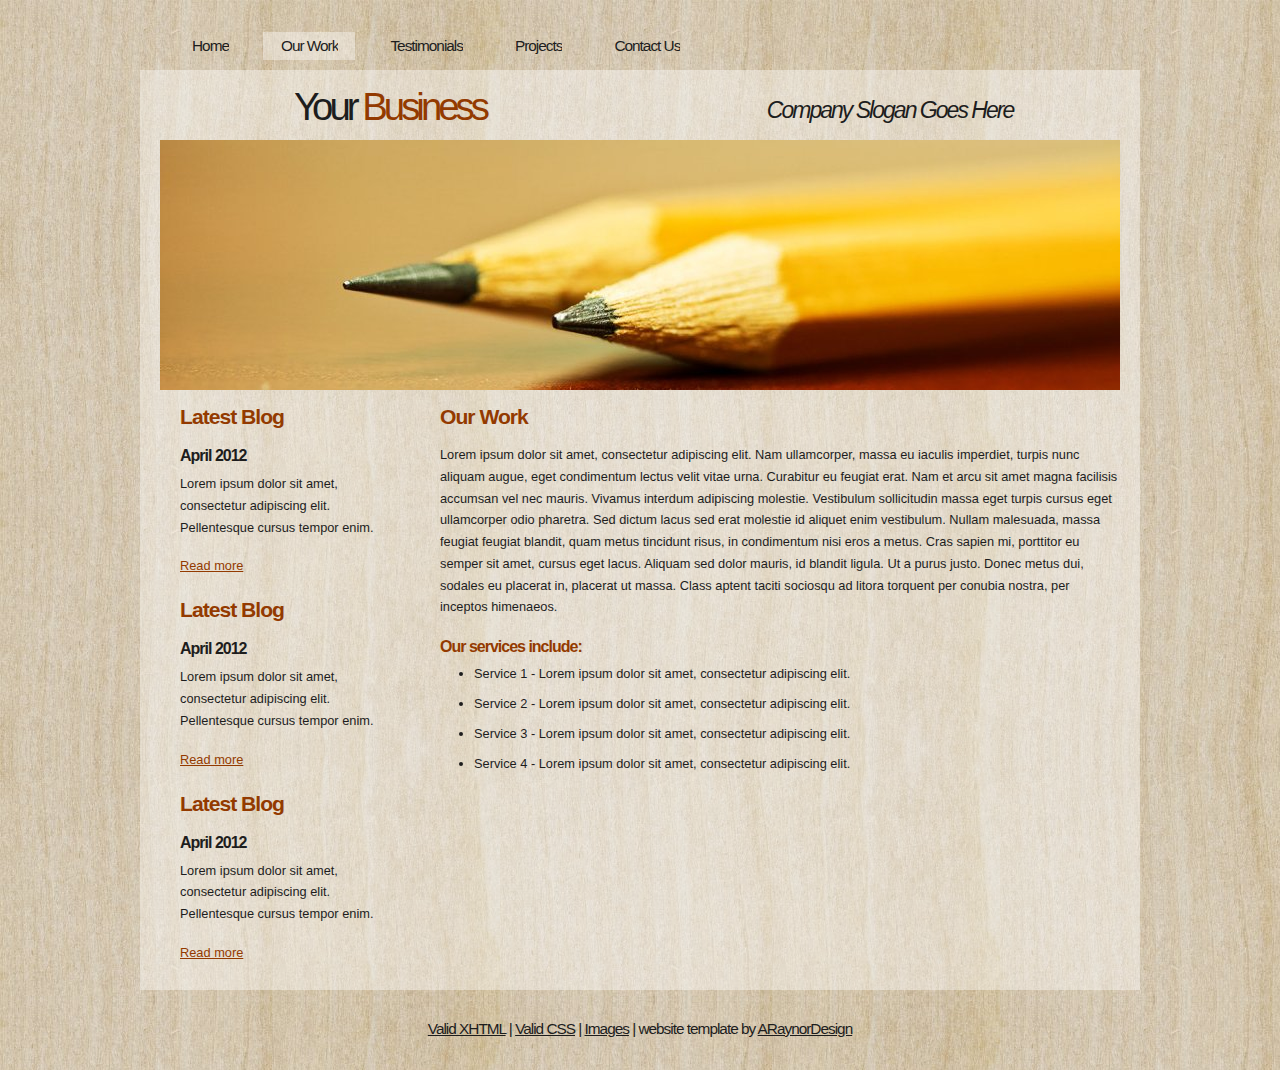
<file: ourwork.html>
<!DOCTYPE html PUBLIC "-//W3C//DTD XHTML 1.1//EN" "http://www.w3.org/TR/xhtml11/DTD/xhtml11.dtd">
<html xmlns="http://www.w3.org/1999/xhtml" xml:lang="en">

<head>
  <title>ARaynorDesign Template</title>
  <meta name="description" content="free website template" />
  <meta name="keywords" content="enter your keywords here" />
  <meta http-equiv="content-type" content="text/html; charset=utf-8" />
  <link rel="stylesheet" type="text/css" href="css/style.css" />
  <script type="text/javascript" src="js/jquery.min.js"></script>
  <script type="text/javascript" src="js/jquery.easing.min.js"></script>
  <script type="text/javascript" src="js/jquery.lavalamp.min.js"></script>
  <script type="text/javascript">
    $(function() {
      $("#lava_menu").lavaLamp({
        fx: "backout",
        speed: 700
      });
    });
  </script>
    <script type="text/javascript" src="js/jquery.nivo.slider.pack.js"></script>
    <script type="text/javascript">
    $(window).load(function() {
        $('#slider').nivoSlider();
    });
    </script>
</head>

<body>
  <div id="main">
	<div id="menubar">
      <ul class="lavaLampWithImage" id="lava_menu">
        <li><a href="index.html">Home</a></li>
        <li class="current"><a href="ourwork.html">Our Work</a></li>
        <li><a href="testimonials.html">Testimonials</a></li>
        <li><a href="projects.html">Projects</a></li>
        <li><a href="contact.html">Contact Us</a></li>
      </ul>
	</div><!--close menubar-->	    
	<div id="site_content">        	  
	  <div id="header"> 
        <div id="header_name"> 	  
          <h1>Your <span>Business</span></h1>
        </div><!--close header_name-->	
        <div id="header_slogan"> 		
	      <h2>Company Slogan Goes Here</h2>
		 </div><!--close header_slogan-->	
      </div><!--close header-->	
	  <div id="banner_image">
	    <div id="slider-wrapper">        
          <div id="slider" class="nivoSlider">
            <img src="images/slide1.jpg" alt="" />
            <img src="images/slide2.jpg" alt="" />
		  </div>
		</div><!--close slider-wrapper-->
	  </div><!--close banner_image-->		
      <div id="content">
        <div class="content_item">
          <h2>Our Work</h2>
	      <p>Lorem ipsum dolor sit amet, consectetur adipiscing elit. Nam ullamcorper, massa eu iaculis imperdiet, turpis nunc aliquam augue, eget condimentum lectus velit vitae urna. Curabitur eu feugiat erat. Nam et arcu sit amet magna facilisis accumsan vel nec mauris. Vivamus interdum adipiscing molestie. Vestibulum sollicitudin massa eget turpis cursus eget ullamcorper odio pharetra. Sed dictum lacus sed erat molestie id aliquet enim vestibulum. Nullam malesuada, massa feugiat feugiat blandit, quam metus tincidunt risus, in condimentum nisi eros a metus. Cras sapien mi, porttitor eu semper sit amet, cursus eget lacus. Aliquam sed dolor mauris, id blandit ligula. Ut a purus justo. Donec metus dui, sodales eu placerat in, placerat ut massa. Class aptent taciti sociosqu ad litora torquent per conubia nostra, per inceptos himenaeos.</p>
          <h3>Our services include:</h3>
    	    <ul>
   			  <li>Service 1 - Lorem ipsum dolor sit amet, consectetur adipiscing elit.</li>
    	  	  <li>Service 2 - Lorem ipsum dolor sit amet, consectetur adipiscing elit.</li>
   			  <li>Service 3 - Lorem ipsum dolor sit amet, consectetur adipiscing elit.</li>
   			  <li>Service 4 - Lorem ipsum dolor sit amet, consectetur adipiscing elit.</li>
   		    </ul>
		</div><!--close content_item-->
	      
		  <div class="sidebar_container">  		  
		    <div class="sidebar">
              <div class="sidebar_item">
                <h2>Latest Blog</h2>
			    <h4>April 2012</h4>
                <p>Lorem ipsum dolor sit amet, consectetur adipiscing elit. Pellentesque cursus tempor enim.</p>
		          <a href="#">Read more</a>
              </div><!--close sidebar_item--> 
            </div><!--close sidebar-->     		
		    <div class="sidebar">
              <div class="sidebar_item">
                <h2>Latest Blog</h2>
		  	    <h4>April 2012</h4>
                <p>Lorem ipsum dolor sit amet, consectetur adipiscing elit. Pellentesque cursus tempor enim.</p>
		          <a href="#">Read more</a>
              </div><!--close sidebar_item--> 
            </div><!--close sidebar-->  
		    <div class="sidebar">
              <div class="sidebar_item">
                <h2>Latest Blog</h2>
			    <h4>April 2012</h4>
                <p>Lorem ipsum dolor sit amet, consectetur adipiscing elit. Pellentesque cursus tempor enim.</p>
		          <a href="#">Read more</a>
              </div><!--close sidebar_item--> 
            </div><!--close sidebar-->  
           </div><!--close sidebar_container-->	
           <br style="clear:both;" />
        </div><!--close content-->	
    </div><!--close site_content-->	
    <div id="footer">  
	  <div id="footer_content">
        <a href="http://validator.w3.org/check?uri=referer">Valid XHTML</a> | <a href="http://jigsaw.w3.org/css-validator/check/referer">Valid CSS</a> | <a href="http://fotogrph.com/">Images</a> | website template by <a href="http://www.araynordesign.co.uk">ARaynorDesign</a>
      </div><!--close footer_content-->	
    </div><!--close footer-->	
  </div><!--close main-->	
</body>
</html>
</file>
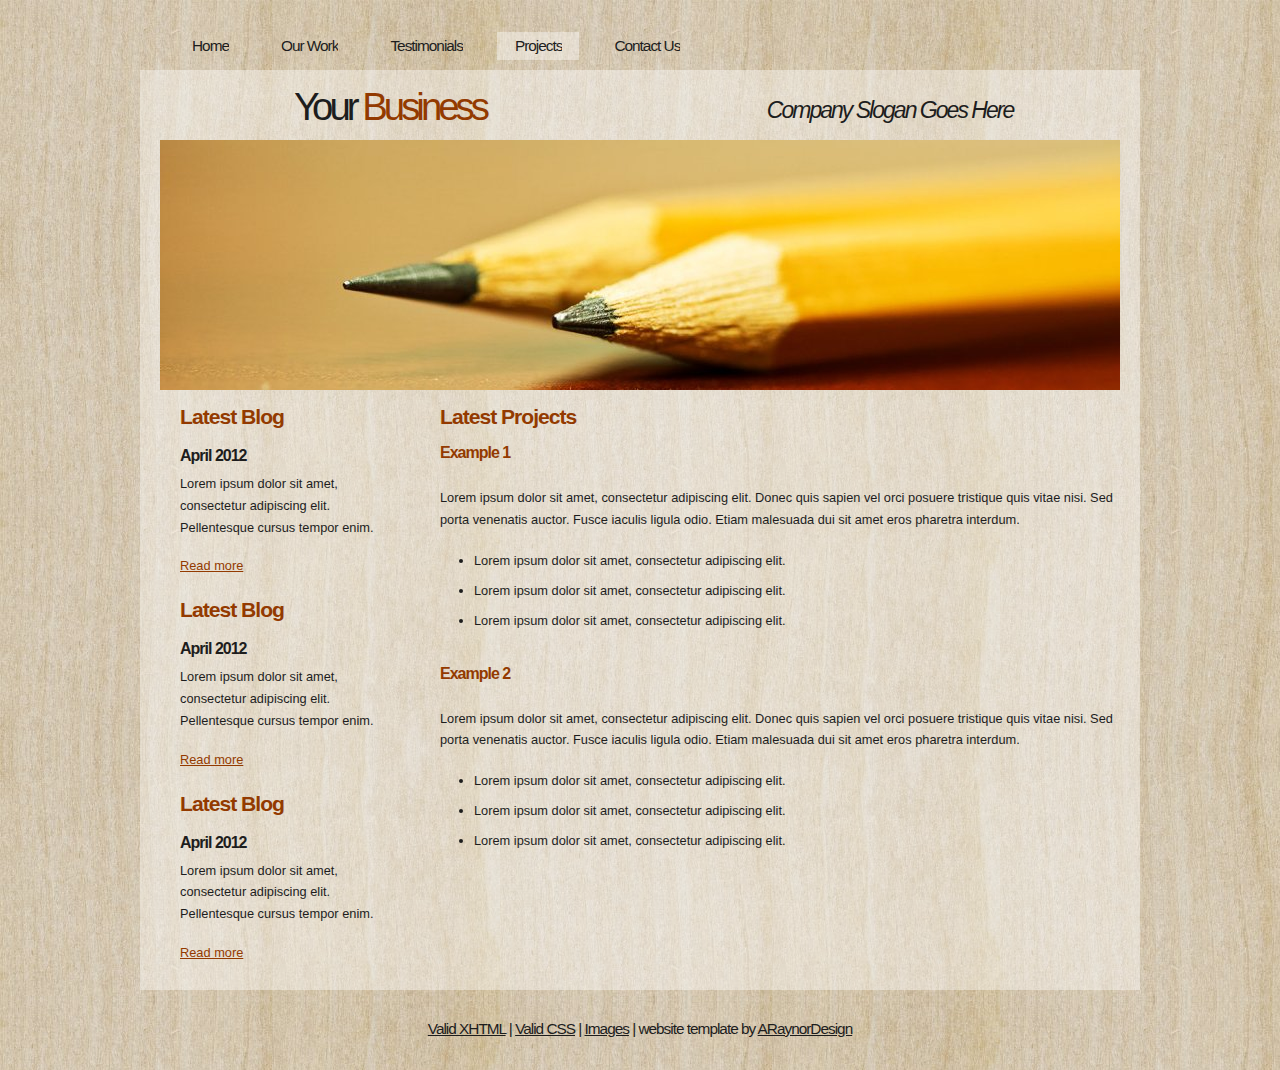
<file: projects.html>
<!DOCTYPE html PUBLIC "-//W3C//DTD XHTML 1.1//EN" "http://www.w3.org/TR/xhtml11/DTD/xhtml11.dtd">
<html xmlns="http://www.w3.org/1999/xhtml" xml:lang="en">

<head>
  <title>ARaynorDesign Template</title>
  <meta name="description" content="free website template" />
  <meta name="keywords" content="enter your keywords here" />
  <meta http-equiv="content-type" content="text/html; charset=utf-8" />
  <link rel="stylesheet" type="text/css" href="css/style.css" />
  <script type="text/javascript" src="js/jquery.min.js"></script>
  <script type="text/javascript" src="js/jquery.easing.min.js"></script>
  <script type="text/javascript" src="js/jquery.lavalamp.min.js"></script>
  <script type="text/javascript">
    $(function() {
      $("#lava_menu").lavaLamp({
        fx: "backout",
        speed: 700
      });
    });
  </script>
    <script type="text/javascript" src="js/jquery.nivo.slider.pack.js"></script>
    <script type="text/javascript">
    $(window).load(function() {
        $('#slider').nivoSlider();
    });
    </script>
</head>

<body>
  <div id="main">
	<div id="menubar">
      <ul class="lavaLampWithImage" id="lava_menu">
        <li><a href="index.html">Home</a></li>
        <li><a href="ourwork.html">Our Work</a></li>
        <li><a href="testimonials.html">Testimonials</a></li>
        <li class="current"><a href="projects.html">Projects</a></li>
        <li><a href="contact.html">Contact Us</a></li>
      </ul>
	</div><!--close menubar-->	    
	<div id="site_content">        	  
	  <div id="header"> 
        <div id="header_name"> 	  
          <h1>Your <span>Business</span></h1>
        </div><!--close header_name-->	
        <div id="header_slogan"> 		
	      <h2>Company Slogan Goes Here</h2>
		 </div><!--close header_slogan-->	
      </div><!--close header-->	
	  <div id="banner_image">
	    <div id="slider-wrapper">        
          <div id="slider" class="nivoSlider">
            <img src="images/slide1.jpg" alt="" />
            <img src="images/slide2.jpg" alt="" />
		  </div>
		</div><!--close slider-wrapper-->
	  </div><!--close banner_image-->		
      <div id="content">
        <div class="content_item">
          <h2>Latest Projects</h2>
		  <h3>Example 1</h3>
          <br/>
		  <p>Lorem ipsum dolor sit amet, consectetur adipiscing elit. Donec quis sapien vel orci posuere tristique quis vitae nisi. Sed porta venenatis auctor. Fusce iaculis ligula odio. Etiam malesuada dui sit amet eros pharetra interdum.</p>
            <ul>
              <li>Lorem ipsum dolor sit amet, consectetur adipiscing elit.</li>
              <li>Lorem ipsum dolor sit amet, consectetur adipiscing elit.</li>
              <li>Lorem ipsum dolor sit amet, consectetur adipiscing elit.</li>
            </ul>
		    <br style="clear:both" />
          
		    <h3>Example 2</h3>
            <br/>
		  	<p>Lorem ipsum dolor sit amet, consectetur adipiscing elit. Donec quis sapien vel orci posuere tristique quis vitae nisi. Sed porta venenatis auctor. Fusce iaculis ligula odio. Etiam malesuada dui sit amet eros pharetra interdum.</p>
            <ul>
              <li>Lorem ipsum dolor sit amet, consectetur adipiscing elit.</li>
              <li>Lorem ipsum dolor sit amet, consectetur adipiscing elit.</li>
              <li>Lorem ipsum dolor sit amet, consectetur adipiscing elit.</li>
            </ul>
	      <br style="clear:both" />
	      <p>&nbsp;</p>
		</div><!--close content_item-->
	    
		  <div class="sidebar_container">   		  
		    <div class="sidebar">
              <div class="sidebar_item">
                <h2>Latest Blog</h2>
			    <h4>April 2012</h4>
                <p>Lorem ipsum dolor sit amet, consectetur adipiscing elit. Pellentesque cursus tempor enim.</p>
		          <a href="#">Read more</a>
              </div><!--close sidebar_item--> 
            </div><!--close sidebar-->     		
		    <div class="sidebar">
              <div class="sidebar_item">
                <h2>Latest Blog</h2>
		  	    <h4>April 2012</h4>
                <p>Lorem ipsum dolor sit amet, consectetur adipiscing elit. Pellentesque cursus tempor enim.</p>
		          <a href="#">Read more</a>
              </div><!--close sidebar_item--> 
            </div><!--close sidebar-->  
		    <div class="sidebar">
              <div class="sidebar_item">
                <h2>Latest Blog</h2>
			    <h4>April 2012</h4>
                <p>Lorem ipsum dolor sit amet, consectetur adipiscing elit. Pellentesque cursus tempor enim.</p>
		          <a href="#">Read more</a>
              </div><!--close sidebar_item--> 
            </div><!--close sidebar-->  
           </div><!--close sidebar_container-->	
           <br style="clear:both;" />
        </div><!--close content-->	
      </div><!--close site_content-->	
    <div id="footer">  
	  <div id="footer_content">
        <a href="http://validator.w3.org/check?uri=referer">Valid XHTML</a> | <a href="http://jigsaw.w3.org/css-validator/check/referer">Valid CSS</a> | <a href="http://fotogrph.com/">Images</a> | website template by <a href="http://www.araynordesign.co.uk">ARaynorDesign</a>
      </div><!--close footer_content-->	
    </div><!--close footer-->	
  </div><!--close main-->	
</body>
</html>
</file>
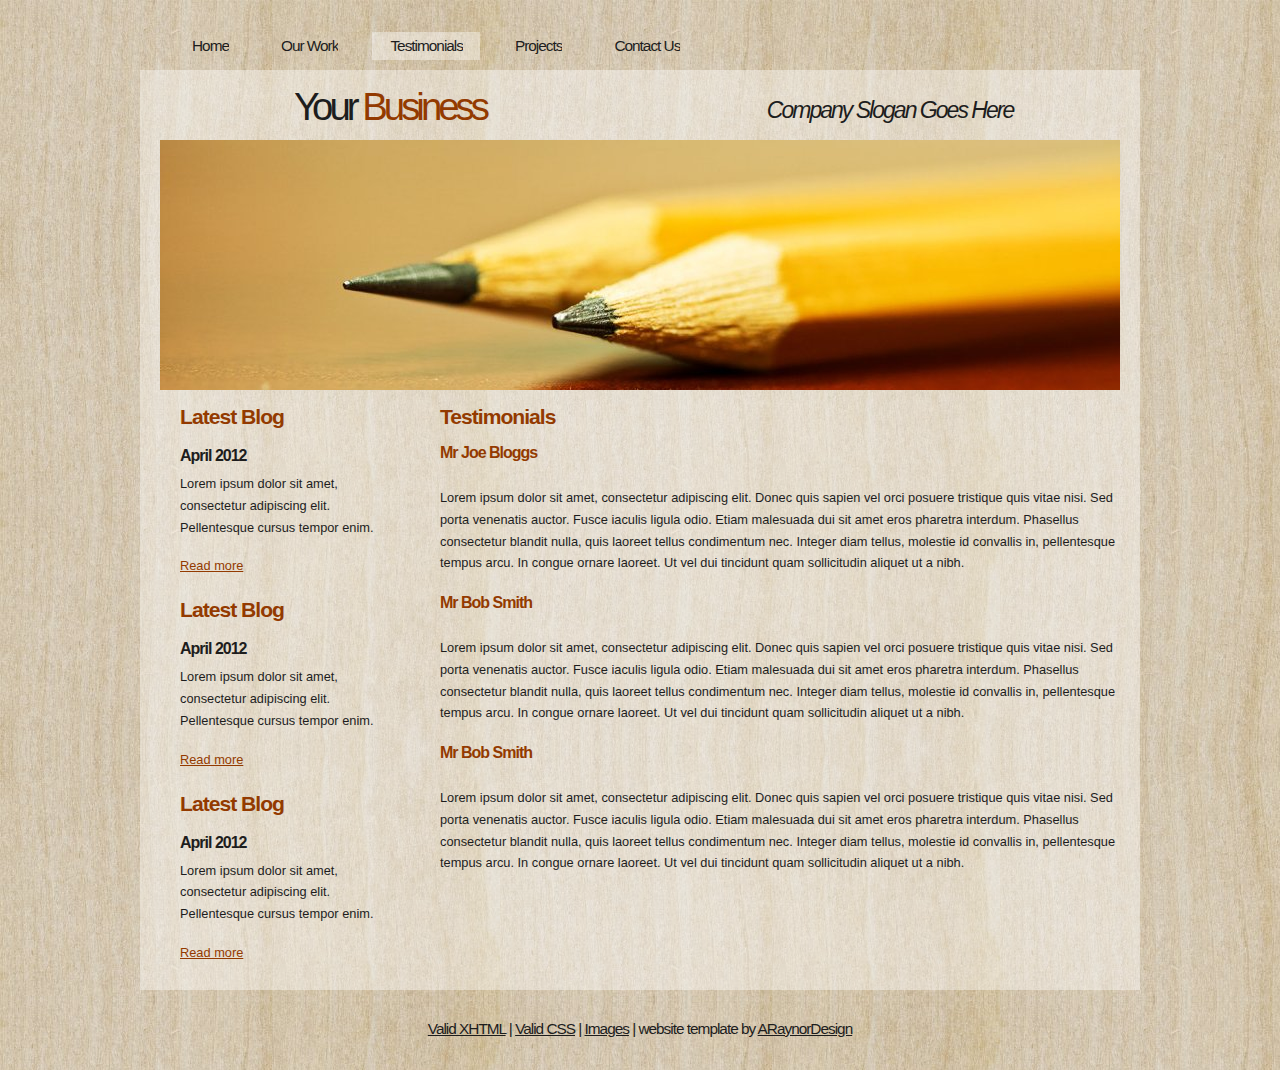
<file: testimonials.html>
<!DOCTYPE html PUBLIC "-//W3C//DTD XHTML 1.1//EN" "http://www.w3.org/TR/xhtml11/DTD/xhtml11.dtd">
<html xmlns="http://www.w3.org/1999/xhtml" xml:lang="en">

<head>
  <title>ARaynorDesign Template</title>
  <meta name="description" content="free website template" />
  <meta name="keywords" content="enter your keywords here" />
  <meta http-equiv="content-type" content="text/html; charset=utf-8" />
  <link rel="stylesheet" type="text/css" href="css/style.css" />
  <script type="text/javascript" src="js/jquery.min.js"></script>
  <script type="text/javascript" src="js/jquery.easing.min.js"></script>
  <script type="text/javascript" src="js/jquery.lavalamp.min.js"></script>
  <script type="text/javascript">
    $(function() {
      $("#lava_menu").lavaLamp({
        fx: "backout",
        speed: 700
      });
    });
  </script>
    <script type="text/javascript" src="js/jquery.nivo.slider.pack.js"></script>
    <script type="text/javascript">
    $(window).load(function() {
        $('#slider').nivoSlider();
    });
    </script>
</head>

<body>
  <div id="main">
	<div id="menubar">
      <ul class="lavaLampWithImage" id="lava_menu">
        <li><a href="index.html">Home</a></li>
        <li><a href="ourwork.html">Our Work</a></li>
        <li class="current"><a href="testimonials.html">Testimonials</a></li>
        <li><a href="projects.html">Projects</a></li>
        <li><a href="contact.html">Contact Us</a></li>
      </ul>
	</div><!--close menubar-->	    
	<div id="site_content">        	  
	  <div id="header"> 
        <div id="header_name"> 	  
          <h1>Your <span>Business</span></h1>
        </div><!--close header_name-->	
        <div id="header_slogan"> 		
	      <h2>Company Slogan Goes Here</h2>
		 </div><!--close header_slogan-->	
      </div><!--close header-->	
	  <div id="banner_image">
	    <div id="slider-wrapper">        
          <div id="slider" class="nivoSlider">
            <img src="images/slide1.jpg" alt="" />
            <img src="images/slide2.jpg" alt="" />
		  </div>
		</div><!--close slider-wrapper-->
	  </div><!--close banner_image-->
      <div id="content">
        <div class="content_item">
            <h2>Testimonials</h2>
		    <h3>Mr Joe Bloggs</h3>
            <br/>
	        <p>Lorem ipsum dolor sit amet, consectetur adipiscing elit. Donec quis sapien vel orci posuere tristique quis vitae nisi. Sed porta venenatis auctor. Fusce iaculis ligula odio. Etiam malesuada dui sit amet eros pharetra interdum. Phasellus consectetur blandit nulla, quis laoreet tellus condimentum nec. Integer diam tellus, molestie id convallis in, pellentesque tempus arcu. In congue ornare laoreet. Ut vel dui tincidunt quam sollicitudin aliquet ut a nibh.</p>            
			<h3>Mr Bob Smith</h3>
            <br/>
	        <p>Lorem ipsum dolor sit amet, consectetur adipiscing elit. Donec quis sapien vel orci posuere tristique quis vitae nisi. Sed porta venenatis auctor. Fusce iaculis ligula odio. Etiam malesuada dui sit amet eros pharetra interdum. Phasellus consectetur blandit nulla, quis laoreet tellus condimentum nec. Integer diam tellus, molestie id convallis in, pellentesque tempus arcu. In congue ornare laoreet. Ut vel dui tincidunt quam sollicitudin aliquet ut a nibh.</p>
			<h3>Mr Bob Smith</h3>
            <br/>
	        <p>Lorem ipsum dolor sit amet, consectetur adipiscing elit. Donec quis sapien vel orci posuere tristique quis vitae nisi. Sed porta venenatis auctor. Fusce iaculis ligula odio. Etiam malesuada dui sit amet eros pharetra interdum. Phasellus consectetur blandit nulla, quis laoreet tellus condimentum nec. Integer diam tellus, molestie id convallis in, pellentesque tempus arcu. In congue ornare laoreet. Ut vel dui tincidunt quam sollicitudin aliquet ut a nibh.</p>
        </div><!--close content_item-->
	    
		  <div class="sidebar_container"> 		  
		    <div class="sidebar">
              <div class="sidebar_item">
                <h2>Latest Blog</h2>
			    <h4>April 2012</h4>
                <p>Lorem ipsum dolor sit amet, consectetur adipiscing elit. Pellentesque cursus tempor enim.</p>
		          <a href="#">Read more</a>
              </div><!--close sidebar_item--> 
            </div><!--close sidebar-->     		
		    <div class="sidebar">
              <div class="sidebar_item">
                <h2>Latest Blog</h2>
		  	    <h4>April 2012</h4>
                <p>Lorem ipsum dolor sit amet, consectetur adipiscing elit. Pellentesque cursus tempor enim.</p>
		          <a href="#">Read more</a>
              </div><!--close sidebar_item--> 
            </div><!--close sidebar-->  
		    <div class="sidebar">
              <div class="sidebar_item">
                <h2>Latest Blog</h2>
			    <h4>April 2012</h4>
                <p>Lorem ipsum dolor sit amet, consectetur adipiscing elit. Pellentesque cursus tempor enim.</p>
		          <a href="#">Read more</a>
              </div><!--close sidebar_item--> 
            </div><!--close sidebar-->  
           </div><!--close sidebar_container-->	
           <br style="clear:both;" />
        </div><!--close content-->	
      </div><!--close site_content-->	
    <div id="footer">  
	  <div id="footer_content">
    <a href="http://validator.w3.org/check?uri=referer">Valid XHTML</a> | <a href="http://jigsaw.w3.org/css-validator/check/referer">Valid CSS</a> | <a href="http://fotogrph.com/">Images</a> | website template by <a href="http://www.araynordesign.co.uk">ARaynorDesign</a>
      </div><!--close footer_content-->	
    </div><!--close footer-->	
  </div><!--close main-->	
</body>
</html>
</file>
<file: css/style.css>
html
{ height: 100%;}

*
{ margin: 0;
  padding: 0;}

body
{ font: normal .80em arial, sans-serif;
  background: transparent url(../images/background.jpg) repeat;
  color: #1D1D1D;}

p
{ padding: 0 0 20px 0;
  line-height: 1.7em;}
  
img
{ border: 0;}

h1, h2, h3, h4, h5, h6 
{ font: bold 175% arial, sans-serif;
  color: #933A00;
  letter-spacing: -1px;
  margin: 0 0 5px 0;
  padding: 15px 0 0 0;}

h2
{ font: bold 165% arial, sans-serif;
  padding-bottom: 10px;}

h3
{ font: bold 125% arial, sans-serif;
  padding: 0 0 5px 0;
  color: #933A00;}

h4, h5, h6
{ margin: 0;
  padding: 0 0 5px 0;
  font: bold 110% arial, sans-serif;
  color: #1D1D1D;
  line-height: 1.5em;}

h5, h6
{ font: italic 95% arial, sans-serif;
  color: #1D1D1D;
  padding-bottom: 15px;}

h6
{ color: #362C20;}

a, a:hover
{ background: transparent;
  outline: none;
  text-decoration: underline;
  color: #5D5D5D;}

a:hover
{ text-decoration: underline;
  color: #1D1D1D;}

ul
{ margin: 2px 0 22px 17px;}

ul li
{ margin: 2px 0 15px 17px;}

ol
{ margin: 8px 0 22px 20px;}

ol li
{ margin: 0 0 11px 0;}

#main, #header, #banner, #menubar, #site_content, #footer, #contact, #footer_content
{ margin-left: auto; 
  margin-right: auto;}

#header
{ width: 1000px;
  height: 70px;
  background: transparent;
  text-align: center;}

#header_name
{ width: 500px;
  float: left;}  
 
#header H1
{ width: 500px;
  font: normal 300% arial, sans-serif;
  color: #1D1D1D;
  letter-spacing: -4px;
  background: transparent;}

span
{ color: #933A00;}

#header_slogan
{ width: 500px;
  float: right;
  padding-top: 12px;}  
  
#header H2
{ width: 500px;
  font: italic 180% arial, sans-serif;
  color: #1D1D1D;
  letter-spacing: -2px;
  background: transparent;}

#menubar
{ width: 1000px;
  height: 50px;
  text-align: center; 
  margin-top: 20px;
  color: #000;
  background: transparent;} 
  
#contact{
  width: 230px;
  float: left;
  height: 40px;
  background: transparent;
  padding: 10px 0 10px 20px;
}

#site_content
{ width: 1000px;
  overflow: hidden;
  background: transparent url(../images/transparent.png) repeat;}  
  
#banner_image {
    margin: 0 auto;
	width: 960px;
}
#slider-wrapper {
    height: 250px;
	background: transparent;
	width: 960px;
}
#slider {
    background: url("../images/loading.gif") no-repeat scroll 50% 50% transparent;
    height: 250px;
    position: relative;
    width: 960px;
}
#slider img {
    display: none;
    left: 0;
    position: absolute;
    top: 0;
}
#slider a {
    border: 0 none;
    display: block;
}
.nivoSlider {
    position: relative;
}
.nivoSlider img {
    left: 0;
    position: absolute;
    top: 0;
}
.nivoSlider a.nivo-imageLink {
    border: 0 none;
    display: none;
    height: 100%;
    left: 0;
    margin: 0;
    padding: 0;
    position: absolute;
    top: 0;
    width: 100%;
    z-index: 6;
}
.nivo-slice {
    display: block;
    height: 100%;
    position: absolute;
    z-index: 5;
}
.nivo-box {
    display: block;
    position: absolute;
    z-index: 5;
}
.nivo-caption {
    background: none repeat scroll 0 0 #000000;
    bottom: 0;
    color: #FFFFFF;
    font-family: arial;
    left: 0;
    position: absolute;
    text-transform: uppercase;
    width: 100%;
    z-index: 8;
}
.nivo-caption p {
    margin: 0;
    padding: 5px;
}
.nivo-caption a {
    color: red;
    display: inline !important;
    text-decoration: none;
}
.nivo-caption a:hover {
    color: blue;
    text-decoration: underline;
}
.nivo-html-caption {
    display: none;
}
.nivo-directionNav a {
    background: url("../images/arrows.png") no-repeat scroll 0 0 transparent;
    cursor: pointer;
    display: block;
    height: 30px;
    position: absolute;
    text-indent: -9999px;
    top: 45%;
    width: 30px;
    z-index: 9;
}
a.nivo-prevNav {
    left: 15px;
}
a.nivo-nextNav {
    background-position: -30px 50%;
    right: 15px;
}
.nivo-controlNav {
    bottom: -30px;
    left: 50%;
    margin-left: -40px;
    position: absolute;
}
.nivo-controlNav a {
    cursor: pointer;
    float: left;
    height: 22px;
    margin-top: 250px;
    position: relative;
    text-indent: -9999px;
    width: 22px;
    z-index: 9;
}
.nivo-controlNav a.active {
    background-position: 0 -22px;
}

.sidebar_container
{ float: left;
  width: 260px;
  margin: 0px 0 20px 0;}

.sidebar
{ float: right;
  width: 240px;
  padding-left: 10px;
  margin-bottom: 10px;}

.sidebar_item
{ font: normal 100% arial, sans-serif;
  padding: 0 15px 0 0;
  width: 201px;}

.sidebar h2
{ color: #933A00;}  
  
.sidebar h4
{ font-size: 125%;
  color: #1D1D1D;}

.sidebar p
{ color: #1D1D1D;}

.sidebar a
{ color: #933A00;}

.sidebar a:hover
{ text-decoration: none;}

.sidebar ul li, .sidebar ul li.selected
{ list-style: none; 
  margin: 15px 0;
  padding: 0;}

.sidebar li.selected, .sidebar li:hover
{ color: #5D5D5D;
  text-decoration: none;} 

#content
{ text-align: left;
  width: 960px;
  padding: 0;
  margin: 0 0 0 20px;
  float: left;}

.content_item
{ width: 680px;
  margin: 0 0 20px 20px;
  float: right;}

.content_image
{ width: 250px;
  padding: 0px 20px 20px 0px;
  float: left;}
  
.container_header
{ margin-top: 20px;
  height: 15px;
  margin-top: -130px;
  width: 920px;
  background: transparent url(../images/container_header.png) repeat-x top;}  
  
#footer
{ padding: 0 20px 0 20px;
  background: transparent;}
  
#footer_content
{ width: 920px;
  font: normal 120% arial, sans-serif;
  letter-spacing: -1px;
  height: 45px;
  padding: 30px 0 5px 0;
  text-align: center; 
  background: transparent;
  color: #1D1D1D;}

#footer a, #footer a:hover
{ color: #1D1D1D;
  text-decoration: underline;}

#footer a:hover
{ text-decoration: none;}

ul.links
{ margin: 0;}

ul.links li
{ list-style: none;
  padding: 8px 0;}

ul.links li a, ul.links li a:hover
{ padding: 0 0 0 28px;
  background: transparent url(../images/page.png) no-repeat left center;
  color: #06C4E6;
  text-decoration: underline;} 

ul.links li a:hover
{ color: #5D5D5D;
  text-decoration: none;} 
  
/* from here: http://www.gmarwaha.com/blog/2007/08/23/lavalamp-for-jquery-lovers */
.lavaLampWithImage {
  position: relative;
  height: 30px;
  padding: 10px 0px 5px 0;
  overflow: hidden;
  float: left;
  margin: 0 0px 0 0;
  width: 1000px;
}

.lavaLampWithImage li {
  float: left;
  list-style: none;
}

.lavaLampWithImage li.back {
  background: transparent url(../images/transparent.png) repeat;
  height: 28px;
  z-index: 8;
  position: absolute;
}

.lavaLampWithImage li a {
  font: normal 120% arial, sans-serif;
  text-decoration: none;
  color: #1D1D1D;
  letter-spacing: -1px;
  z-index: 10;
  display: block;
  float: left;
  height: 60px;
  padding: 5px 0px 0px 35px;
  position: relative;
  overflow: hidden;
}

.lavaLampWithImage li a:hover, .lavaLampWithImage li a:active, .lavaLampWithImage li a:visited {
  border: none;
}
</file>
<file: css/mystyle.css>
.s1
{
    color: purple;
    font-size: 30px;
    font-weight: 900;
    text-align: center;
}
.s2
{
    color:red;
    font-size: 30px;
    font-weight: 900;
    text-align: center;
}
.s3
{
    color:blue;
    font-size: 30px;
    font-weight: 900;
    text-align: left;
}
.s4
{
    color:brown;
    font-size: 30px;
    font-weight: 900;
    text-align: left;
}
</file>
